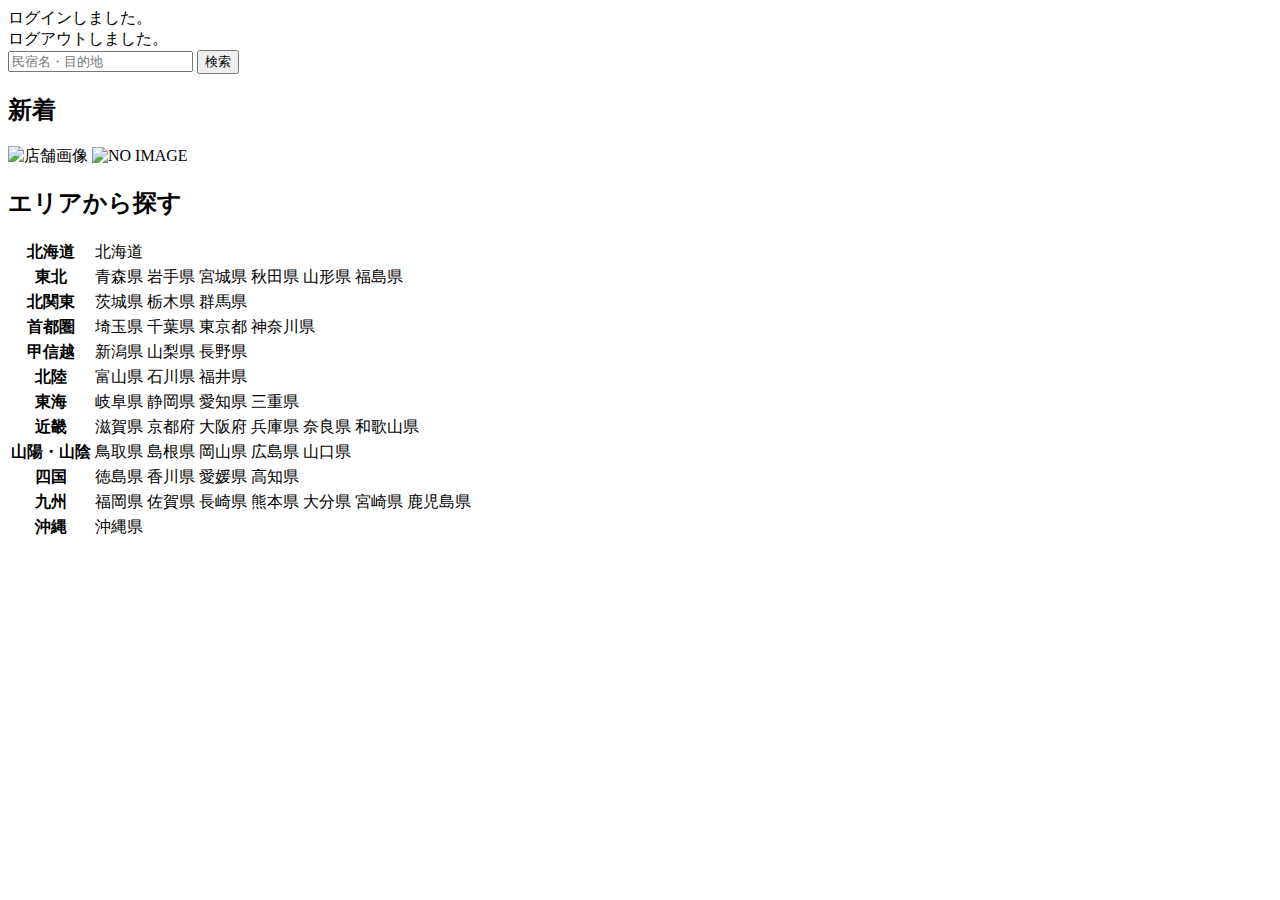
<file: kadai_tutorial_output/templates/index.html>
<!DOCTYPE html>
 <html xmlns:th="https://www.thymeleaf.org" xmlns:sec="http://www.thymeleaf.org/extras/spring-security">
     <head>
         <div th:replace="~{fragment :: meta}"></div>   
              
         <div th:replace="~{fragment :: styles}"></div>
        	
         <title>SAMURAI Travel</title>	
     </head>
     <body>
        <div class="samuraitravel-wrapper">
             <!-- ヘッダー -->
             <div th:replace="~{fragment :: header}"></div>
             
             <main>
                 <div class="container pt-4 pb-5 samuraitravel-container">
                     <div th:if="${param.loggedIn}" class="alert alert-info">
                         ログインしました。
                     </div>  
                     
                     <div th:if="${param.loggedOut}" class="alert alert-info">
                         ログアウトしました。
                     </div>
                     
                      <div th:if="${successMessage}" class="alert alert-info">
                         <span th:text="${successMessage}"></span>
                     </div>
                      <div class="d-flex justify-content-center">                                            
                         <form method="get" th:action="@{/houses}" class="mb-5 samuraitravel-search-form">
                             <div class="input-group">
                                 <input type="text" class="form-control" name="keyword" th:value="${keyword}" placeholder="民宿名・目的地">
                                 <button type="submit" class="btn text-white shadow-sm samuraitravel-btn">検索</button> 
                             </div>               
                         </form>                        
                     </div>                                                                                                  
                                                      
                     <h2 class="text-center mb-3">新着</h2>
                     <div class="row row-cols-lg-5 row-cols-2 g-3 mb-5">                                        
                         <div class="col" th:each="newHouse : ${newHouses}">
                             <a th:href="@{/houses/__${newHouse.getId()}__}" class="link-dark samuraitravel-card-link">
                                 <div class="card h-100">                                                                        
                                     <img th:if="${newHouse.getImageName()}" th:src="@{/storage/__${newHouse.getImageName()}__}" class="card-img-top samuraitravel-vertical-card-image" alt="店舗画像">                                     
                                     <img th:unless="${newHouse.getImageName()}" th:src="@{/images/noImage.png}" class="card-img-top samuraitravel-vertical-card-image" alt="NO IMAGE">                                                                                                                        
                                     <div class="card-body">                                    
                                         <h3 class="card-title" th:text="${newHouse.getName()}"></h3>
                                         <p class="card-text mb-1">
                                             <small class="text-muted" th:text="${newHouse.getAddress()}"></small>                                            
                                         </p>
                                         <p class="card-text">
                                             <span th:text="${#numbers.formatInteger(newHouse.getPrice(), 1, 'COMMA') + '円 / 泊'}"></span>                                            
                                         </p>                                    
                                     </div>
                                 </div>    
                             </a>            
                         </div>                                               
                     </div>
                     
                     <div class="row justify-content-center">
                         <div class="col-xl-5 col-lg-6 col-md-8">                    
                     
                             <h2 class="text-center mb-3">エリアから探す</h2>                                        
                              
                             <table class="table">
                                 <tbody>                                                     
                                     <tr>
                                         <th>北海道</th>
                                         <td>
                                             <a th:href="@{/houses?area=北海道}">北海道</a>
                                         </td>                                     
                                     </tr>  
                                     <tr>
                                         <th>東北</th>
                                         <td>
                                             <a th:href="@{/houses?area=青森県}" class="me-2">青森県</a>
                                             <a th:href="@{/houses?area=岩手県}" class="me-2">岩手県</a>
                                             <a th:href="@{/houses?area=宮城県}" class="me-2">宮城県</a>
                                             <a th:href="@{/houses?area=秋田県}" class="me-2">秋田県</a>
                                             <a th:href="@{/houses?area=山形県}" class="me-2">山形県</a>
                                             <a th:href="@{/houses?area=福島県}">福島県</a>
                                         </td>                                     
                                     </tr>  
                                     <tr>
                                         <th>北関東</th>
                                         <td>
                                             <a th:href="@{/houses?area=茨城県}" class="me-2">茨城県</a>
                                             <a th:href="@{/houses?area=栃木県}" class="me-2">栃木県</a>
                                             <a th:href="@{/houses?area=群馬県}">群馬県</a>                                    
                                         </td>                                     
                                     </tr>  
                                     <tr>
                                         <th>首都圏</th>
                                         <td>
                                             <a th:href="@{/houses?area=埼玉県}" class="me-2">埼玉県</a>
                                             <a th:href="@{/houses?area=千葉県}" class="me-2">千葉県</a>
                                             <a th:href="@{/houses?area=東京都}" class="me-2">東京都</a>
                                             <a th:href="@{/houses?area=神奈川県}">神奈川県</a>
                                         </td>                                     
                                     </tr>  
                                     <tr>
                                         <th>甲信越</th>
                                         <td>
                                             <a th:href="@{/houses?area=新潟県}" class="me-2">新潟県</a>
                                             <a th:href="@{/houses?area=山梨県}" class="me-2">山梨県</a>
                                             <a th:href="@{/houses?area=長野県}">長野県</a>
                                         </td>                                     
                                     </tr>  
                                     <tr>
                                         <th>北陸</th>
                                         <td>
                                             <a th:href="@{/houses?area=富山県}" class="me-2">富山県</a>
                                             <a th:href="@{/houses?area=石川県}" class="me-2">石川県</a>
                                             <a th:href="@{/houses?area=福井県}">福井県</a>
                                         </td>                                     
                                     </tr>  
                                     <tr>
                                         <th>東海</th>
                                         <td>
                                             <a th:href="@{/houses?area=岐阜県}" class="me-2">岐阜県</a>
                                             <a th:href="@{/houses?area=静岡県}" class="me-2">静岡県</a>
                                             <a th:href="@{/houses?area=愛知県}" class="me-2">愛知県</a>
                                             <a th:href="@{/houses?area=三重県}">三重県</a>
                                         </td>                                     
                                     </tr>  
                                     <tr>
                                         <th>近畿</th>
                                         <td>
                                             <a th:href="@{/houses?area=滋賀県}" class="me-2">滋賀県</a>
                                             <a th:href="@{/houses?area=京都府}" class="me-2">京都府</a>
                                             <a th:href="@{/houses?area=大阪府}" class="me-2">大阪府</a>
                                             <a th:href="@{/houses?area=兵庫県}" class="me-2">兵庫県</a>
                                             <a th:href="@{/houses?area=奈良県}" class="me-2">奈良県</a>
                                             <a th:href="@{/houses?area=和歌山県}">和歌山県</a>
                                         </td>                                     
                                     </tr>  
                                     <tr>
                                         <th>山陽・山陰</th>
                                         <td>
                                             <a th:href="@{/houses?area=鳥取県}" class="me-2">鳥取県</a>
                                             <a th:href="@{/houses?area=島根県}" class="me-2">島根県</a>
                                             <a th:href="@{/houses?area=岡山県}" class="me-2">岡山県</a>
                                             <a th:href="@{/houses?area=広島県}" class="me-2">広島県</a>
                                             <a th:href="@{/houses?area=山口県}">山口県</a>
                                         </td>                                     
                                     </tr>  
                                     <tr>
                                         <th>四国</th>
                                         <td>
                                             <a th:href="@{/houses?area=徳島県}" class="me-2">徳島県</a>
                                             <a th:href="@{/houses?area=香川県}" class="me-2">香川県</a>
                                             <a th:href="@{/houses?area=愛媛県}" class="me-2">愛媛県</a>
                                             <a th:href="@{/houses?area=高知県}">高知県</a>
                                         </td>                                     
                                     </tr>            
                                     <tr>
                                         <th>九州</th>
                                         <td>
                                             <a th:href="@{/houses?area=福岡県}" class="me-2">福岡県</a>
                                             <a th:href="@{/houses?area=佐賀県}" class="me-2">佐賀県</a>
                                             <a th:href="@{/houses?area=長崎県}" class="me-2">長崎県</a>
                                             <a th:href="@{/houses?area=熊本県}" class="me-2">熊本県</a>
                                             <a th:href="@{/houses?area=大分県}" class="me-2">大分県</a>
                                             <a th:href="@{/houses?area=宮崎県}" class="me-2">宮崎県</a>
                                             <a th:href="@{/houses?area=鹿児島県}">鹿児島県</a>
                                         </td>                                     
                                     </tr>  
                                     <tr>
                                         <th>沖縄</th>
                                         <td>
                                             <a th:href="@{/houses?area=沖縄県}">沖縄県</a>
                                         </td>                                     
                                     </tr>                                                                                                                                                                                                                                                                                                                                                                           
                                 </tbody>
                             </table>  
                         </div>
                     </div>                         
                 </div>
             </main>
             
             <!-- フッター -->
             <div th:replace="~{fragment :: footer}"></div>
         </div>    
         
         <div th:replace="~{fragment :: scripts}"></div>  
     </body>
 </html>
</file>
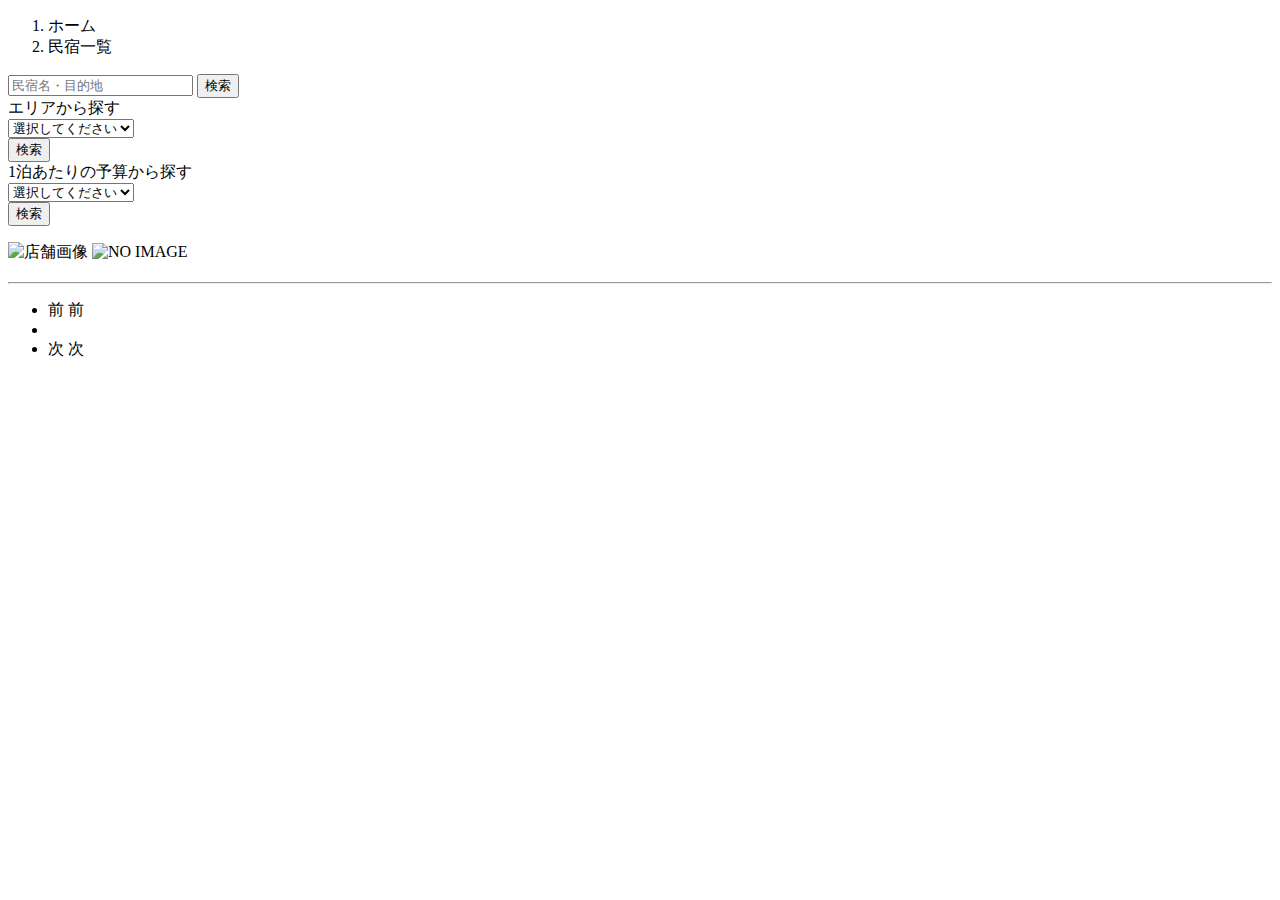
<file: kadai_tutorial_output/templates/houses/index.html>
<!DOCTYPE html>
 <html xmlns:th="https://www.thymeleaf.org" xmlns:sec="http://www.thymeleaf.org/extras/spring-security">    
     <head>
         <div th:replace="~{fragment :: meta}"></div>   
              
         <div th:replace="~{fragment :: styles}"></div>
           
         <title>民宿一覧</title>   
     </head>
     <body>
         <div class="samuraitravel-wrapper">
             <!-- ヘッダー -->
             <div th:replace="~{fragment :: header}"></div>
             
             <main>
                 <div class="container samuraitravel-container pb-5">
                     <div class="row justify-content-center">
                         <nav class="my-3" style="--bs-breadcrumb-divider: '>';" aria-label="breadcrumb">
                             <ol class="breadcrumb mb-0">                        
                                 <li class="breadcrumb-item"><a th:href="@{/}">ホーム</a></li>
                                 <li class="breadcrumb-item active" aria-current="page">民宿一覧</li>
                             </ol>
                         </nav>         
             
                         <div class="col-xl-3 col-lg-4 col-md-12">               
                             <form method="get" th:action="@{/houses}" class="w-100 mb-3">
                                 <div class="input-group">
                                     <input type="text" class="form-control" name="keyword" th:value="${keyword}" placeholder="民宿名・目的地">
                                     <button type="submit" class="btn text-white shadow-sm samuraitravel-btn">検索</button> 
                                 </div>               
                             </form>
             
                             <div class="card mb-3">
                                 <div class="card-header">
                                     エリアから探す
                                 </div>
                                 <div class="card-body">
                                     <form method="get" th:action="@{/houses}" class="w-100">
                                         <div class="form-group mb-3">
                                             <select class="form-control form-select" name="area">  
                                                 <option value="" hidden>選択してください</option>   
                                                 <optgroup label="北海道">                                      
                                                     <option value="北海道" th:selected="${area == '北海道'}">北海道</option>
                                                 </optgroup>                
                                                 <optgroup label="東北">                                  
                                                     <option value="青森県" th:selected="${area == '青森県'}">青森県</option>                                                
                                                     <option value="岩手県" th:selected="${area == '岩手県'}">岩手県</option>
                                                     <option value="宮城県" th:selected="${area == '宮城県'}">宮城県</option>
                                                     <option value="秋田県" th:selected="${area == '秋田県'}">秋田県</option>
                                                     <option value="山形県" th:selected="${area == '山形県'}">山形県</option>
                                                     <option value="福島県" th:selected="${area == '福島県'}">福島県</option>
                                                 </optgroup>
                                                 <optgroup label="北関東">  
                                                     <option value="茨城県" th:selected="${area == '茨城県'}">茨城県</option>
                                                     <option value="栃木県" th:selected="${area == '栃木県'}">栃木県</option>
                                                     <option value="群馬県" th:selected="${area == '群馬県'}">群馬県</option>
                                                 </optgroup>
                                                 <optgroup label="首都圏"> 
                                                     <option value="埼玉県" th:selected="${area == '埼玉県'}">埼玉県</option>
                                                     <option value="千葉県" th:selected="${area == '千葉県'}">千葉県</option>
                                                     <option value="東京都" th:selected="${area == '東京都'}">東京都</option>
                                                     <option value="神奈川県" th:selected="${area == '神奈川県'}">神奈川県</option>
                                                 </optgroup>
                                                 <optgroup label="甲信越"> 
                                                     <option value="新潟県" th:selected="${area == '新潟県'}">新潟県</option>
                                                     <option value="山梨県" th:selected="${area == '山梨県'}">山梨県</option>
                                                     <option value="長野県" th:selected="${area == '長野県'}">長野県</option>
                                                 </optgroup>
                                                 <optgroup label="北陸"> 
                                                     <option value="富山県" th:selected="${area == '富山県'}">富山県</option>
                                                     <option value="石川県" th:selected="${area == '石川県'}">石川県</option>
                                                     <option value="福井県" th:selected="${area == '福井県'}">福井県</option>
                                                 </optgroup>
                                                 <optgroup label="東海">
                                                     <option value="岐阜県" th:selected="${area == '岐阜県'}">岐阜県</option>
                                                     <option value="静岡県" th:selected="${area == '静岡県'}">静岡県</option>
                                                     <option value="愛知県" th:selected="${area == '愛知県'}">愛知県</option>
                                                     <option value="三重県" th:selected="${area == '三重県'}">三重県</option>
                                                 </optgroup>
                                                 <optgroup label="近畿">
                                                     <option value="滋賀県" th:selected="${area == '滋賀県'}">滋賀県</option>
                                                     <option value="京都府" th:selected="${area == '京都府'}">京都府</option>
                                                     <option value="大阪府" th:selected="${area == '大阪府'}">大阪府</option>
                                                     <option value="兵庫県" th:selected="${area == '兵庫県'}">兵庫県</option>
                                                     <option value="奈良県" th:selected="${area == '奈良県'}">奈良県</option>
                                                     <option value="和歌山県" th:selected="${area == '和歌山県'}">和歌山県</option>
                                                 </optgroup>
                                                 <optgroup label="山陽・山陰">
                                                     <option value="鳥取県" th:selected="${area == '鳥取県'}">鳥取県</option>
                                                     <option value="島根県" th:selected="${area == '島根県'}">島根県</option>
                                                     <option value="岡山県" th:selected="${area == '岡山県'}">岡山県</option>
                                                     <option value="広島県" th:selected="${area == '広島県'}">広島県</option>
                                                     <option value="山口県" th:selected="${area == '山口県'}">山口県</option>
                                                 </optgroup>
                                                 <optgroup label="四国">
                                                     <option value="徳島県" th:selected="${area == '徳島県'}">徳島県</option>
                                                     <option value="香川県" th:selected="${area == '香川県'}">香川県</option>
                                                     <option value="愛媛県" th:selected="${area == '愛媛県'}">愛媛県</option>
                                                     <option value="高知県" th:selected="${area == '高知県'}">高知県</option>
                                                 </optgroup>
                                                 <optgroup label="九州">
                                                     <option value="福岡県" th:selected="${area == '福岡県'}">福岡県</option>
                                                     <option value="佐賀県" th:selected="${area == '佐賀県'}">佐賀県</option>
                                                     <option value="長崎県" th:selected="${area == '長崎県'}">長崎県</option>
                                                     <option value="熊本県" th:selected="${area == '熊本県'}">熊本県</option>
                                                     <option value="大分県" th:selected="${area == '大分県'}">大分県</option>
                                                     <option value="宮崎県" th:selected="${area == '宮崎県'}">宮崎県</option>
                                                     <option value="鹿児島県" th:selected="${area == '鹿児島県'}">鹿児島県</option>
                                                 </optgroup>
                                                 <optgroup label="沖縄">
                                                     <option value="沖縄県" th:selected="${area == '沖縄県'}">沖縄県</option>
                                                 </optgroup>                                                                                                  
                                             </select> 
                                         </div>
                                         <div class="form-group">
                                             <button type="submit" class="btn text-white shadow-sm w-100 samuraitravel-btn">検索</button>
                                         </div>                                           
                                     </form>
                                 </div>
                             </div>                
             
                             <div class="card mb-3">
                                 <div class="card-header">
                                     1泊あたりの予算から探す
                                 </div>
                                 <div class="card-body">
                                     <form method="get" th:action="@{/houses}" class="w-100">
                                         <div class="form-group mb-3">    
                                             <select class="form-control form-select" name="price">
                                                 <option value="" hidden>選択してください</option> 
                                                 <option value="6000" th:selected="${price == 6000}">6,000円以内</option>
                                                 <option value="7000" th:selected="${price == 7000}">7,000円以内</option>
                                                 <option value="8000" th:selected="${price == 8000}">8,000円以内</option>
                                                 <option value="9000" th:selected="${price == 9000}">9,000円以内</option>
                                                 <option value="10000" th:selected="${price == 10000}">10,000円以内</option>
                                             </select>                                                                                
                                         </div>
                                         <div class="form-group">
                                             <button type="submit" class="btn text-white shadow-sm w-100 samuraitravel-btn">検索</button>
                                         </div>                                           
                                     </form>
                                 </div>
                             </div>                               
                         </div>
             
                         <div class="col">                                                                          
                             <div class="d-flex justify-content-between flex-wrap">                                
                                 <p th:if="${housePage.getTotalPages() > 1}" class="fs-5 mb-3" th:text="${'検索結果：' + housePage.getTotalElements() + '件' + '（' + (housePage.getNumber() + 1) + ' / ' + housePage.getTotalPages() + ' ページ）'}"></p> 
                                 <p th:unless="${housePage.getTotalPages() > 1}" class="fs-5 mb-3" th:text="${'検索結果：' + housePage.getTotalElements() + '件'}"></p>                                 
                             </div>   
                                                                         
                             <div class="mb-3" th:each="house : ${housePage}">
                                 <a th:href="@{/houses/__${house.getId()}__}" class="link-dark samuraitravel-card-link">
                                     <div class="card h-100">   
                                         <div class="row g-0">
                                             <div class="col-md-4">                                                                                
                                                 <img th:if="${house.getImageName()}" th:src="@{/storage/__${house.getImageName()}__}" class="card-img-top samuraitravel-horizontal-card-image" alt="店舗画像">                                                     
                                                 <img th:unless="${house.getImageName()}" th:src="@{/images/noImage.png}" class="card-img-top samuraitravel-horizontal-card-image" alt="NO IMAGE">                                                    
                                             </div> 
                                             <div class="col-md-8">                                                                                                                        
                                                 <div class="card-body">                                    
                                                     <h3 class="card-title mb-3" th:text="${house.getName()}"></h3>                                            
  
                                                     <hr class="mb-3">
                                                     
                                                     <p class="card-text mb-2">
                                                         <span th:text="${house.getDescription()}"></span>
                                                     </p>                                                    
                                                     
                                                     <p class="card-text mb-2">
                                                         <small class="text-muted" th:text="${'〒' + house.getPostalCode()}"></small>
                                                         <small class="text-muted" th:text="${house.getAddress()}"></small>                                                      
                                                     </p>   
                                                                                                                                                                                                                                    
                                                     <p class="card-text">
                                                         <span th:text="${#numbers.formatInteger(house.getPrice(), 1, 'COMMA') + '円 / 泊'}"></span>
                                                     </p>                                    
                                                 </div>
                                             </div>
                                         </div>
                                     </div>    
                                 </a>            
                             </div>                                                                                       
             
                             <!-- ページネーション -->
                             <div th:if="${housePage.getTotalPages() > 1}" class="d-flex justify-content-center">
                                 <nav aria-label="民宿一覧ページ">
                                     <ul class="pagination">
                                         <li class="page-item">
                                             <span th:if="${housePage.isFirst()}" class="page-link disabled">前</span>
                                             <a th:unless="${housePage.isFirst()}" th:href="@{/houses(page = ${housePage.getNumber() - 1}, keyword = ${keyword}, area = ${area}, price = ${price})}" class="page-link samuraitravel-page-link">前</a>
                                         </li>
                                         <li th:each="i : ${#numbers.sequence(0, housePage.getTotalPages() - 1)}" class="page-item">
                                             <span th:if="${i == housePage.getNumber()}" class="page-link active samuraitravel-active" th:text="${i + 1}"></span>
                                             <a th:unless="${i == housePage.getNumber()}" th:href="@{/houses(page = ${i}, keyword = ${keyword}, area = ${area}, price = ${price})}" class="page-link samuraitravel-page-link" th:text="${i + 1}"></a>
                                         </li>
                                         <li class="page-item">                        
                                             <span th:if="${housePage.isLast()}" class="page-link disabled">次</span>
                                             <a th:unless="${housePage.isLast()}" th:href="@{/houses(page = ${housePage.getNumber() + 1}, keyword = ${keyword}, area = ${area}, price = ${price})}" class="page-link samuraitravel-page-link">次</a>
                                         </li>
                                     </ul>
                                 </nav> 
                             </div>                                      
                         </div>
                     </div>
                 </div>  
             </main>
             
             <!-- フッター -->
             <div th:replace="~{fragment :: footer}"></div>
         </div>    
         
         <div th:replace="~{fragment :: scripts}"></div>  
   </body>
 </html>
</file>
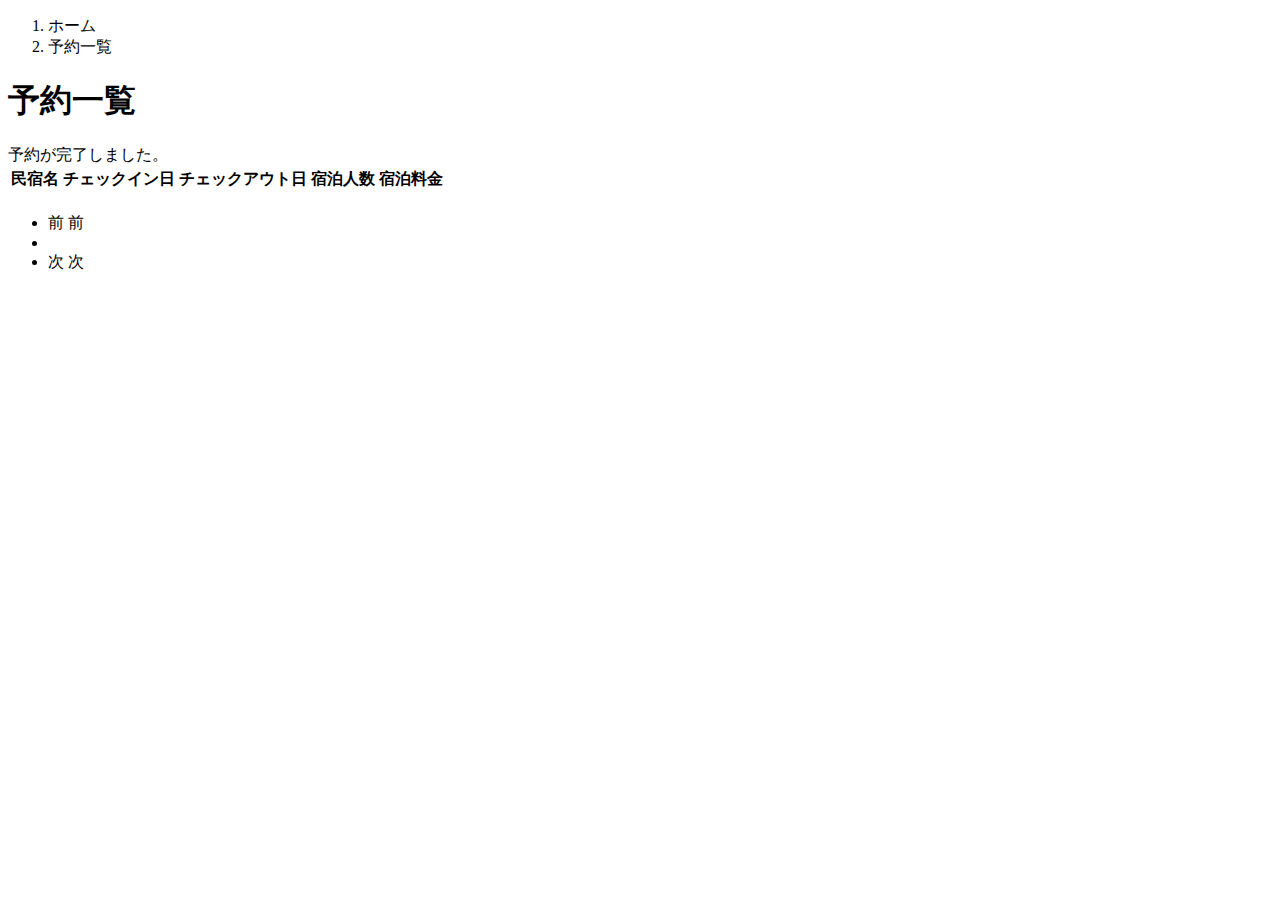
<file: kadai_tutorial_output/templates/reservations/index.html>
<!DOCTYPE html>
 <html xmlns:th="https://www.thymeleaf.org" xmlns:sec="http://www.thymeleaf.org/extras/spring-security">    
     <head>
         <div th:replace="~{fragment :: meta}"></div>   
              
         <div th:replace="~{fragment :: styles}"></div>
           
         <title>予約一覧</title>   
     </head>
     <body>
         <div class="samuraitravel-wrapper">
             <!-- ヘッダー -->
             <div th:replace="~{fragment :: header}"></div>
             
             <main>
                 <div class="container samuraitravel-container pb-5">
                     <div class="row justify-content-center">
                         <div class="col-xxl-9 col-xl-10 col-lg-11">
                             <nav class="my-3" style="--bs-breadcrumb-divider: '>';" aria-label="breadcrumb">
                                 <ol class="breadcrumb mb-0"> 
                                     <li class="breadcrumb-item"><a th:href="@{/}">ホーム</a></li>                       
                                     <li class="breadcrumb-item active" aria-current="page">予約一覧</li>
                                 </ol>
                             </nav> 
                             
                             <h1 class="mb-3 text-center">予約一覧</h1>  
             
                              <div th:if="${param.reserved}" class="alert alert-info">
                                 予約が完了しました。
                             </div>   
                             
                             <table class="table">
                                 <thead>
                                     <tr>                            
                                         <th scope="col">民宿名</th>
                                         <th scope="col">チェックイン日</th>
                                         <th scope="col">チェックアウト日</th>
                                         <th scope="col">宿泊人数</th>
                                         <th scope="col">宿泊料金</th>                                        
                                     </tr>
                                 </thead>   
                                 <tbody>                                                    
                                     <tr th:each="reservation : ${reservationPage}">
                                         <td>
                                             <a th:href="@{/houses/__${reservation.getHouse().getId()}__}" th:text="${reservation.getHouse().getName()}"></a>
                                         </td>
                                         <td th:text="${reservation.getCheckinDate()}"></td>
                                         <td th:text="${reservation.getCheckoutDate()}"></td>
                                         <td th:text="${reservation.getNumberOfPeople + '名'}"></td>
                                         <td th:text="${#numbers.formatInteger(reservation.getAmount(), 1, 'COMMA') + '円'}"></td>
                                     </tr>                                    
                                 </tbody>
                             </table>    
                             
                            <!-- ページネーション -->
                             <div th:if="${reservationPage.getTotalPages() > 1}" class="d-flex justify-content-center">
                                 <nav aria-label="予約一覧ページ">
                                     <ul class="pagination">
                                         <li class="page-item">
                                             <span th:if="${reservationPage.isFirst()}" class="page-link disabled">前</span>
                                             <a th:unless="${reservationPage.isFirst()}" th:href="@{/reservations(page = ${reservationPage.getNumber() - 1})}" class="page-link samuraitravel-page-link">前</a>
                                         </li>
                                         <li th:each="i : ${#numbers.sequence(0, reservationPage.getTotalPages() - 1)}" class="page-item">
                                             <span th:if="${i == reservationPage.getNumber()}" class="page-link active samuraitravel-active" th:text="${i + 1}"></span>
                                             <a th:unless="${i == reservationPage.getNumber()}" th:href="@{/reservations(page = ${i})}" class="page-link samuraitravel-page-link" th:text="${i + 1}"></a>
                                         </li>
                                         <li class="page-item">                        
                                             <span th:if="${reservationPage.isLast()}" class="page-link disabled">次</span>
                                             <a th:unless="${reservationPage.isLast()}" th:href="@{/reservations(page = ${reservationPage.getNumber() + 1})}" class="page-link samuraitravel-page-link">次</a>
                                         </li>
                                     </ul>
                                 </nav> 
                             </div>                
                         </div>                          
                     </div>
                 </div>  
             </main>
             
             <!-- フッター -->
             <div th:replace="~{fragment :: footer}"></div>
         </div>    
         
         <div th:replace="~{fragment :: scripts}"></div>  
   </body>
 </html>
</file>
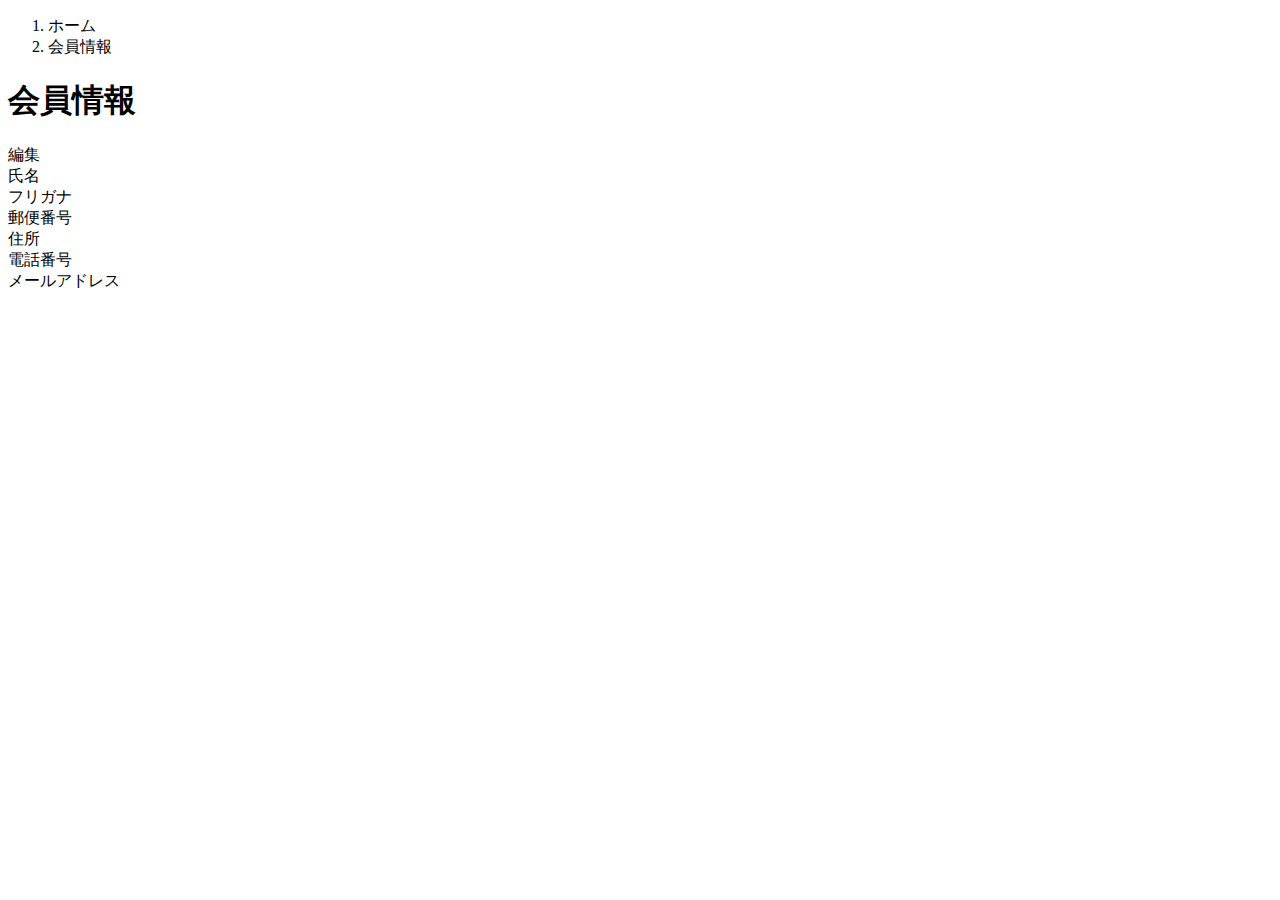
<file: kadai_tutorial_output/templates/user/index.html>
<!DOCTYPE html>
 <html xmlns:th="https://www.thymeleaf.org" xmlns:sec="http://www.thymeleaf.org/extras/spring-security">    
     <head>
         <div th:replace="~{fragment :: meta}"></div>   
              
         <div th:replace="~{fragment :: styles}"></div>
           
         <title>会員情報</title>   
     </head>
     <body>
         <div class="samuraitravel-wrapper">
             <!-- ヘッダー -->
             <div th:replace="~{fragment :: header}"></div>
             
             <main>
                 <div class="container pb-5 samuraitravel-container">
                     <div class="row justify-content-center">
                         <div class="col-xl-5 col-lg-6 col-md-8">
                             <nav class="my-3" style="--bs-breadcrumb-divider: '>';" aria-label="breadcrumb">
                                 <ol class="breadcrumb mb-0"> 
                                     <li class="breadcrumb-item"><a th:href="@{/}">ホーム</a></li>                       
                                     <li class="breadcrumb-item active" aria-current="page">会員情報</li>
                                 </ol>
                             </nav> 
                             
                             <h1 class="mb-3 text-center">会員情報</h1> 
                             
                             <div class="d-flex justify-content-end align-items-end mb-3">                    
                                 <div>
                                     <a th:href="@{/user/edit}">編集</a>                        
                                 </div>
                             </div>                                       
                             
                             <div th:if="${successMessage}" class="alert alert-info">
                                 <span th:text="${successMessage}"></span>
                             </div>                               
                             
                             <div class="container mb-4">
                                 <div class="row pb-2 mb-2 border-bottom">
                                     <div class="col-4">
                                         <span class="fw-bold">氏名</span>
                                     </div>
             
                                     <div class="col">
                                         <span th:text="${user.getName()}"></span>
                                     </div>
                                 </div>                    
             
                                 <div class="row pb-2 mb-2 border-bottom">
                                     <div class="col-4">
                                         <span class="fw-bold">フリガナ</span>
                                     </div>
             
                                     <div class="col">
                                         <span th:text="${user.getFurigana()}"></span>
                                     </div>
                                 </div>            
                                 
                                 <div class="row pb-2 mb-2 border-bottom">
                                     <div class="col-4">
                                         <span class="fw-bold">郵便番号</span>
                                     </div>
             
                                     <div class="col">
                                         <span th:text="${user.getPostalCode()}"></span>
                                     </div>
                                 </div>   
                                 
                                 <div class="row pb-2 mb-2 border-bottom">
                                     <div class="col-4">
                                         <span class="fw-bold">住所</span>
                                     </div>
             
                                     <div class="col">
                                         <span th:text="${user.getAddress()}"></span>
                                     </div>
                                 </div>
             
                                 <div class="row pb-2 mb-2 border-bottom">
                                     <div class="col-4">
                                         <span class="fw-bold">電話番号</span>
                                     </div>
             
                                     <div class="col">
                                         <span th:text="${user.getPhoneNumber()}"></span>
                                     </div>
                                 </div>  
                                 
                                 <div class="row pb-2 mb-2 border-bottom">
                                     <div class="col-4">
                                         <span class="fw-bold">メールアドレス</span>
                                     </div>
             
                                     <div class="col">
                                         <span th:text="${user.getEmail()}"></span>
                                     </div>
                                 </div>                                 
                             </div>                                                                                                                           
                         </div>
                     </div>
                 </div>
             </main>
             
             <!-- フッター -->
             <div th:replace="~{fragment :: footer}"></div>
         </div>    
         
         <div th:replace="~{fragment :: scripts}"></div>  
   </body>
 </html>
</file>
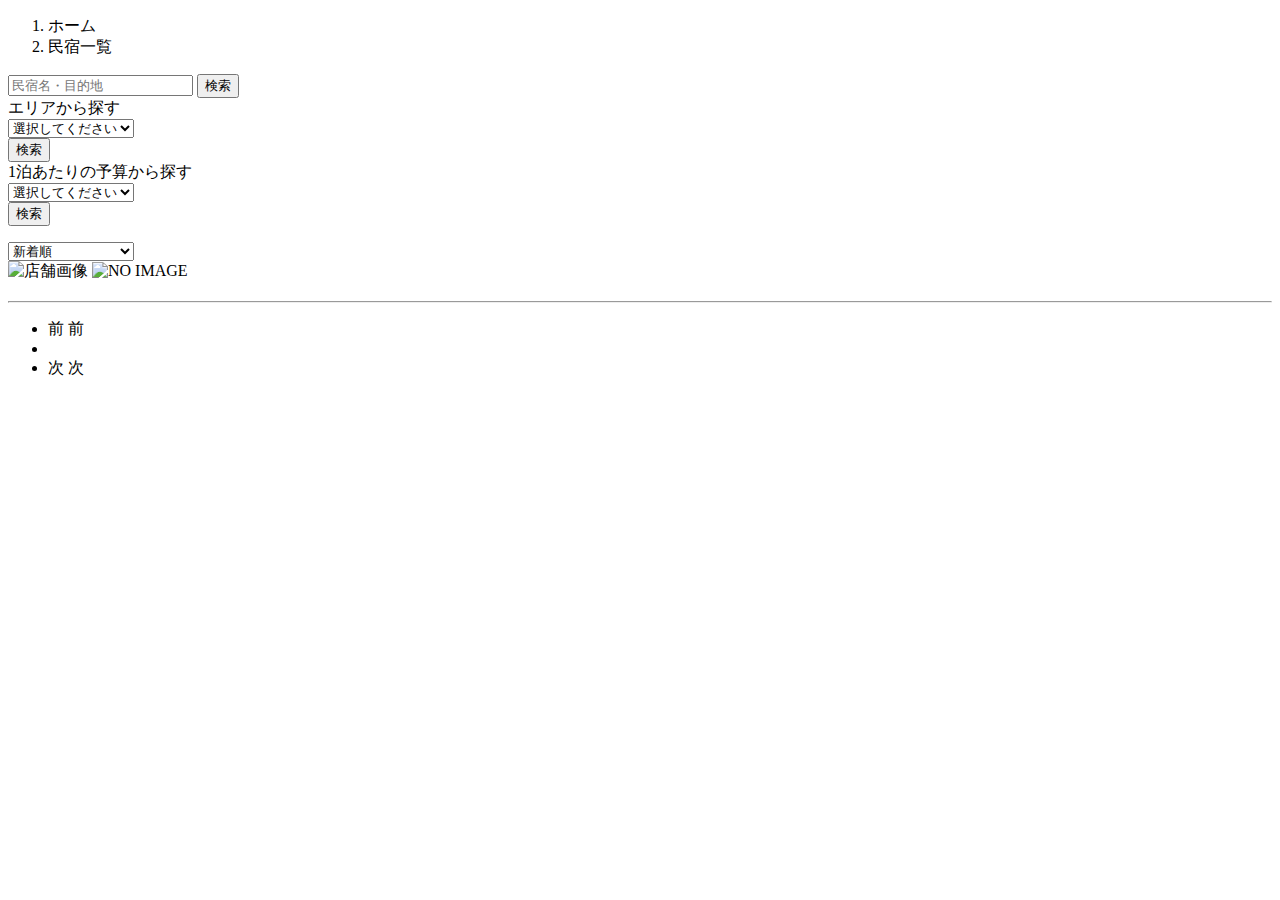
<file: kadai_tutorial_output/templates/admin/houses/index.html>
<!DOCTYPE html>
 <html xmlns:th="https://www.thymeleaf.org" xmlns:sec="http://www.thymeleaf.org/extras/spring-security">    
     <head>
         <div th:replace="~{fragment :: meta}"></div>   
              
         <div th:replace="~{fragment :: styles}"></div>
           
         <title>民宿一覧</title>   
     </head>
     <body>
         <div class="samuraitravel-wrapper">
             <!-- ヘッダー -->
             <div th:replace="~{fragment :: header}"></div>
             
             <main>
                 <div class="container samuraitravel-container pb-5">
                     <div class="row justify-content-center">
                         <nav class="my-3" style="--bs-breadcrumb-divider: '>';" aria-label="breadcrumb">
                             <ol class="breadcrumb mb-0">                        
                                 <li class="breadcrumb-item"><a th:href="@{/}">ホーム</a></li>
                                 <li class="breadcrumb-item active" aria-current="page">民宿一覧</li>
                             </ol>
                         </nav>         
             
                         <div class="col-xl-3 col-lg-4 col-md-12">               
                             <form method="get" th:action="@{/houses}" class="w-100 mb-3">
                                 <div class="input-group">
                                     <input type="text" class="form-control" name="keyword" th:value="${keyword}" placeholder="民宿名・目的地">
                                     <button type="submit" class="btn text-white shadow-sm samuraitravel-btn">検索</button> 
                                 </div>               
                             </form>
             
                             <div class="card mb-3">
                                 <div class="card-header">
                                     エリアから探す
                                 </div>
                                 <div class="card-body">
                                     <form method="get" th:action="@{/houses}" class="w-100">
                                         <div class="form-group mb-3">
                                             <select class="form-control form-select" name="area">  
                                                 <option value="" hidden>選択してください</option>   
                                                 <optgroup label="北海道">                                      
                                                     <option value="北海道" th:selected="${area == '北海道'}">北海道</option>
                                                 </optgroup>                
                                                 <optgroup label="東北">                                  
                                                     <option value="青森県" th:selected="${area == '青森県'}">青森県</option>                                                
                                                     <option value="岩手県" th:selected="${area == '岩手県'}">岩手県</option>
                                                     <option value="宮城県" th:selected="${area == '宮城県'}">宮城県</option>
                                                     <option value="秋田県" th:selected="${area == '秋田県'}">秋田県</option>
                                                     <option value="山形県" th:selected="${area == '山形県'}">山形県</option>
                                                     <option value="福島県" th:selected="${area == '福島県'}">福島県</option>
                                                 </optgroup>
                                                 <optgroup label="北関東">  
                                                     <option value="茨城県" th:selected="${area == '茨城県'}">茨城県</option>
                                                     <option value="栃木県" th:selected="${area == '栃木県'}">栃木県</option>
                                                     <option value="群馬県" th:selected="${area == '群馬県'}">群馬県</option>
                                                 </optgroup>
                                                 <optgroup label="首都圏"> 
                                                     <option value="埼玉県" th:selected="${area == '埼玉県'}">埼玉県</option>
                                                     <option value="千葉県" th:selected="${area == '千葉県'}">千葉県</option>
                                                     <option value="東京都" th:selected="${area == '東京都'}">東京都</option>
                                                     <option value="神奈川県" th:selected="${area == '神奈川県'}">神奈川県</option>
                                                 </optgroup>
                                                 <optgroup label="甲信越"> 
                                                     <option value="新潟県" th:selected="${area == '新潟県'}">新潟県</option>
                                                     <option value="山梨県" th:selected="${area == '山梨県'}">山梨県</option>
                                                     <option value="長野県" th:selected="${area == '長野県'}">長野県</option>
                                                 </optgroup>
                                                 <optgroup label="北陸"> 
                                                     <option value="富山県" th:selected="${area == '富山県'}">富山県</option>
                                                     <option value="石川県" th:selected="${area == '石川県'}">石川県</option>
                                                     <option value="福井県" th:selected="${area == '福井県'}">福井県</option>
                                                 </optgroup>
                                                 <optgroup label="東海">
                                                     <option value="岐阜県" th:selected="${area == '岐阜県'}">岐阜県</option>
                                                     <option value="静岡県" th:selected="${area == '静岡県'}">静岡県</option>
                                                     <option value="愛知県" th:selected="${area == '愛知県'}">愛知県</option>
                                                     <option value="三重県" th:selected="${area == '三重県'}">三重県</option>
                                                 </optgroup>
                                                 <optgroup label="近畿">
                                                     <option value="滋賀県" th:selected="${area == '滋賀県'}">滋賀県</option>
                                                     <option value="京都府" th:selected="${area == '京都府'}">京都府</option>
                                                     <option value="大阪府" th:selected="${area == '大阪府'}">大阪府</option>
                                                     <option value="兵庫県" th:selected="${area == '兵庫県'}">兵庫県</option>
                                                     <option value="奈良県" th:selected="${area == '奈良県'}">奈良県</option>
                                                     <option value="和歌山県" th:selected="${area == '和歌山県'}">和歌山県</option>
                                                 </optgroup>
                                                 <optgroup label="山陽・山陰">
                                                     <option value="鳥取県" th:selected="${area == '鳥取県'}">鳥取県</option>
                                                     <option value="島根県" th:selected="${area == '島根県'}">島根県</option>
                                                     <option value="岡山県" th:selected="${area == '岡山県'}">岡山県</option>
                                                     <option value="広島県" th:selected="${area == '広島県'}">広島県</option>
                                                     <option value="山口県" th:selected="${area == '山口県'}">山口県</option>
                                                 </optgroup>
                                                 <optgroup label="四国">
                                                     <option value="徳島県" th:selected="${area == '徳島県'}">徳島県</option>
                                                     <option value="香川県" th:selected="${area == '香川県'}">香川県</option>
                                                     <option value="愛媛県" th:selected="${area == '愛媛県'}">愛媛県</option>
                                                     <option value="高知県" th:selected="${area == '高知県'}">高知県</option>
                                                 </optgroup>
                                                 <optgroup label="九州">
                                                     <option value="福岡県" th:selected="${area == '福岡県'}">福岡県</option>
                                                     <option value="佐賀県" th:selected="${area == '佐賀県'}">佐賀県</option>
                                                     <option value="長崎県" th:selected="${area == '長崎県'}">長崎県</option>
                                                     <option value="熊本県" th:selected="${area == '熊本県'}">熊本県</option>
                                                     <option value="大分県" th:selected="${area == '大分県'}">大分県</option>
                                                     <option value="宮崎県" th:selected="${area == '宮崎県'}">宮崎県</option>
                                                     <option value="鹿児島県" th:selected="${area == '鹿児島県'}">鹿児島県</option>
                                                 </optgroup>
                                                 <optgroup label="沖縄">
                                                     <option value="沖縄県" th:selected="${area == '沖縄県'}">沖縄県</option>
                                                 </optgroup>                                                                                                  
                                             </select> 
                                         </div>
                                         <div class="form-group">
                                             <button type="submit" class="btn text-white shadow-sm w-100 samuraitravel-btn">検索</button>
                                         </div>                                           
                                     </form>
                                 </div>
                             </div>                
             
                             <div class="card mb-3">
                                 <div class="card-header">
                                     1泊あたりの予算から探す
                                 </div>
                                 <div class="card-body">
                                     <form method="get" th:action="@{/houses}" class="w-100">
                                         <div class="form-group mb-3">    
                                             <select class="form-control form-select" name="price">
                                                 <option value="" hidden>選択してください</option> 
                                                 <option value="6000" th:selected="${price == 6000}">6,000円以内</option>
                                                 <option value="7000" th:selected="${price == 7000}">7,000円以内</option>
                                                 <option value="8000" th:selected="${price == 8000}">8,000円以内</option>
                                                 <option value="9000" th:selected="${price == 9000}">9,000円以内</option>
                                                 <option value="10000" th:selected="${price == 10000}">10,000円以内</option>
                                             </select>                                                                                
                                         </div>
                                         <div class="form-group">
                                             <button type="submit" class="btn text-white shadow-sm w-100 samuraitravel-btn">検索</button>
                                         </div>                                           
                                     </form>
                                 </div>
                             </div>                               
                         </div>
             
                         <div class="col">                                                                          
                             <div class="d-flex justify-content-between flex-wrap">                                
                                 <p th:if="${housePage.getTotalPages() > 1}" class="fs-5 mb-3" th:text="${'検索結果：' + housePage.getTotalElements() + '件' + '（' + (housePage.getNumber() + 1) + ' / ' + housePage.getTotalPages() + ' ページ）'}"></p> 
                                 <p th:unless="${housePage.getTotalPages() > 1}" class="fs-5 mb-3" th:text="${'検索結果：' + housePage.getTotalElements() + '件'}"></p>                                 
                             
                              <form method="get" th:action="@{/houses}" class="mb-3 samuraitravel-sort-box"> 
                                     <input th:if="${keyword}" type="hidden" name="keyword" th:value="${keyword}">
                                     <input th:if="${area}" type="hidden" name="area" th:value="${area}">
                                     <input th:if="${price}" type="hidden" name="price" th:value="${price}">                                      
                                     <select class="form-select form-select-sm" name="order" onChange="this.form.submit();">
                                         <option value="createdAtDesc" th:selected="${order == 'createdAtDesc' || order == null}">新着順</option>                                            
                                         <option value="priceAsc" th:selected="${order == 'priceAsc'}">宿泊料金が安い順</option>
                                     </select>   
                                 </form>
                             
                             </div>   
                                                                         
                             <div class="mb-3" th:each="house : ${housePage}">
                                 <a th:href="@{/houses/__${house.getId()}__}" class="link-dark samuraitravel-card-link">
                                     <div class="card h-100">   
                                         <div class="row g-0">
                                             <div class="col-md-4">                                                                                
                                                 <img th:if="${house.getImageName()}" th:src="@{/storage/__${house.getImageName()}__}" class="card-img-top samuraitravel-horizontal-card-image" alt="店舗画像">                                                     
                                                 <img th:unless="${house.getImageName()}" th:src="@{/images/noImage.png}" class="card-img-top samuraitravel-horizontal-card-image" alt="NO IMAGE">                                                    
                                             </div> 
                                             <div class="col-md-8">                                                                                                                        
                                                 <div class="card-body">                                    
                                                     <h3 class="card-title mb-3" th:text="${house.getName()}"></h3>                                            
  
                                                     <hr class="mb-3">
                                                     
                                                     <p class="card-text mb-2">
                                                         <span th:text="${house.getDescription()}"></span>
                                                     </p>                                                    
                                                     
                                                     <p class="card-text mb-2">
                                                         <small class="text-muted" th:text="${'〒' + house.getPostalCode()}"></small>
                                                         <small class="text-muted" th:text="${house.getAddress()}"></small>                                                      
                                                     </p>   
                                                                                                                                                                                                                                    
                                                     <p class="card-text">
                                                         <span th:text="${#numbers.formatInteger(house.getPrice(), 1, 'COMMA') + '円 / 泊'}"></span>
                                                     </p>                                    
                                                 </div>
                                             </div>
                                         </div>
                                     </div>    
                                 </a>            
                             </div>                                                                                       
             
                             <!-- ページネーション -->
                             <div th:if="${housePage.getTotalPages() > 1}" class="d-flex justify-content-center">
                                 <nav aria-label="民宿一覧ページ">
                                     <ul class="pagination">
                                         <li class="page-item">
                                             <a th:unless="${housePage.isFirst()}" th:href="@{/houses(page = ${housePage.getNumber() - 1}, keyword = ${keyword}, area = ${area}, price = ${price}, order = ${order})}" class="page-link samuraitravel-page-link">前</a>
                                             <a th:unless="${housePage.isFirst()}" th:href="@{/houses(page = ${housePage.getNumber() - 1}, keyword = ${keyword}, area = ${area}, price = ${price})}" class="page-link samuraitravel-page-link">前</a>
                                         </li>
                                         <li th:each="i : ${#numbers.sequence(0, housePage.getTotalPages() - 1)}" class="page-item">
                                             <span th:if="${i == housePage.getNumber()}" class="page-link active samuraitravel-active" th:text="${i + 1}"></span>
                                              <a th:unless="${i == housePage.getNumber()}" th:href="@{/houses(page = ${i}, keyword = ${keyword}, area = ${area}, price = ${price}, order = ${order})}" class="page-link samuraitravel-page-link" th:text="${i + 1}"></a>
                                         </li>
                                         <li class="page-item">                        
                                             <span th:if="${housePage.isLast()}" class="page-link disabled">次</span>
                                              <a th:unless="${housePage.isLast()}" th:href="@{/houses(page = ${housePage.getNumber() + 1}, keyword = ${keyword}, area = ${area}, price = ${price}, order = ${order})}" class="page-link samuraitravel-page-link">次</a>
                                         </li>
                                     </ul>
                                 </nav> 
                             </div>                                      
                         </div>
                     </div>
                 </div>  
             </main>
             
             <!-- フッター -->
             <div th:replace="~{fragment :: footer}"></div>
         </div>    
         
         <div th:replace="~{fragment :: scripts}"></div>  
   </body>
 </html>
</file>
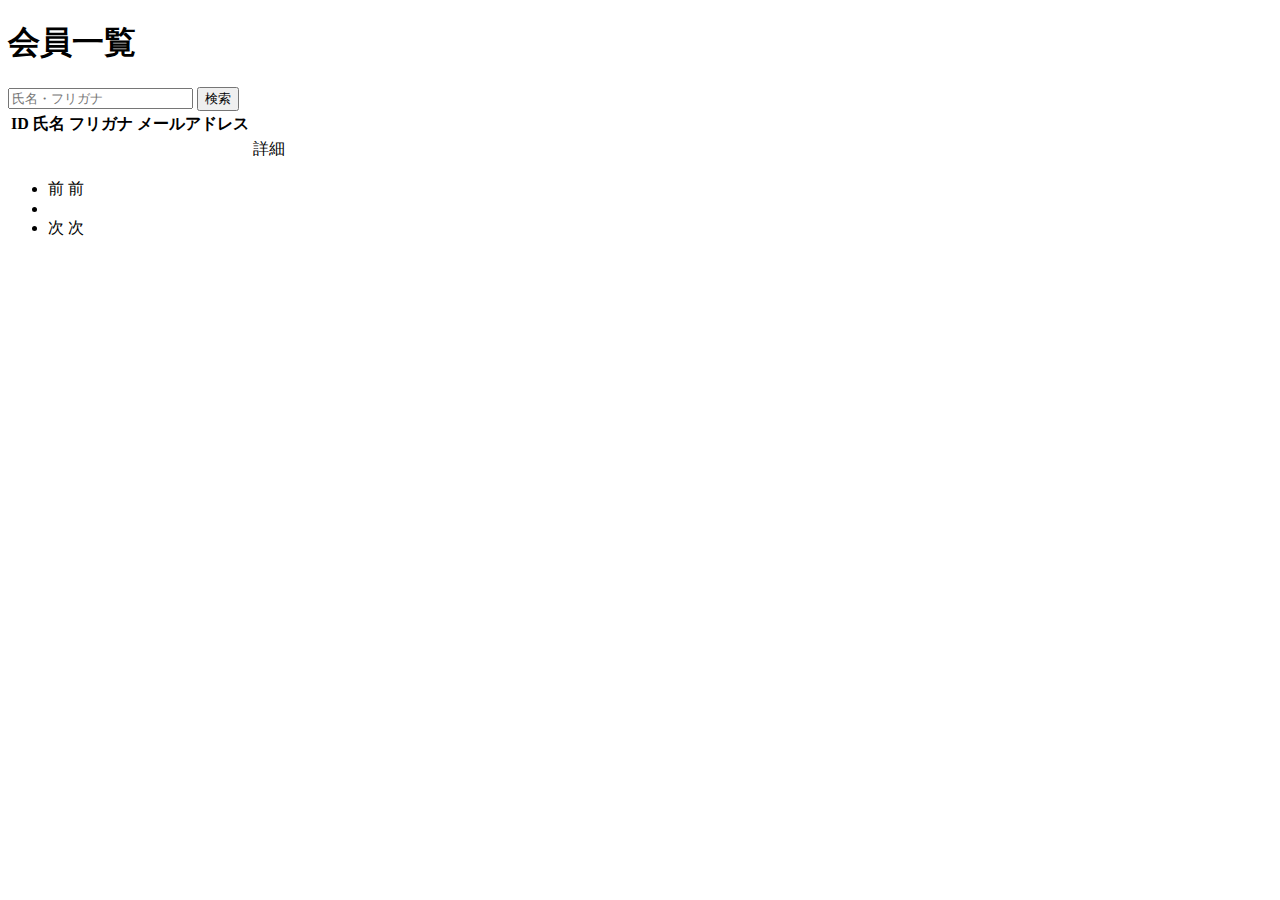
<file: kadai_tutorial_output/templates/admin/users/index.html>
<!DOCTYPE html>
 <html xmlns:th="https://www.thymeleaf.org" xmlns:sec="http://www.thymeleaf.org/extras/spring-security">    
     <head>
         <div th:replace="~{fragment :: meta}"></div>   
              
         <div th:replace="~{fragment :: styles}"></div>
           
         <title>会員一覧</title>   
     </head>
     <body>
         <div class="samuraitravel-wrapper">
             <!-- ヘッダー -->
             <div th:replace="~{fragment :: header}"></div>
             
             <main>
                 <div class="container pt-4 pb-5 samuraitravel-container">
                     <div class="row justify-content-center">
                         <div class="col-xxl-9 col-xl-10 col-lg-11">
                             
                             <h1 class="mb-4 text-center">会員一覧</h1>   
                             
                             <div class="d-flex justify-content-between align-items-end">
                                 <form method="get" th:action="@{/admin/users}" class="mb-3">
                                     <div class="input-group">
                                         <input type="text" class="form-control" name="keyword" th:value="${keyword}" placeholder="氏名・フリガナ">
                                         <button type="submit" class="btn text-white shadow-sm samuraitravel-btn">検索</button> 
                                     </div>               
                                 </form>                                                                                                
                             </div>                                                         
                 
                             <div th:if="${successMessage}" class="alert alert-info">
                                 <span th:text="${successMessage}"></span>
                             </div>   
                             
                             <table class="table">
                                 <thead>
                                     <tr>
                                         <th scope="col">ID</th>
                                         <th scope="col">氏名</th>
                                         <th scope="col">フリガナ</th>
                                         <th scope="col">メールアドレス</th>                                        
                                         <th scope="col"></th>
                                     </tr>
                                 </thead>   
                                 <tbody>                                                     
                                     <tr th:each="user : ${userPage}">
                                         <td th:text="${user.getId()}"></td>
                                         <td th:text="${user.getName()}"></td>
                                         <td th:text="${user.getFurigana()}"></td>
                                         <td th:text="${user.getEmail()}"></td>
                                         <td><a th:href="@{/admin/users/__${user.getId()}__}">詳細</a></td>                                                                                
                                     </tr>                                      
                                 </tbody>
                             </table>  
                             
                             <!-- ページネーション -->
                             <div th:if="${userPage.getTotalPages() > 1}" class="d-flex justify-content-center">
                                 <nav aria-label="会員一覧ページ">
                                     <ul class="pagination">
                                         <li class="page-item">
                                             <span th:if="${userPage.isFirst()}" class="page-link disabled">前</span>
                                             <a th:unless="${userPage.isFirst()}" th:href="@{/admin/users(page = ${userPage.getNumber() - 1}, keyword = ${keyword})}" class="page-link samuraitravel-page-link">前</a>
                                         </li>
                                         <li th:each="i : ${#numbers.sequence(0, userPage.getTotalPages() - 1)}" class="page-item">
                                             <span th:if="${i == userPage.getNumber()}" class="page-link active samuraitravel-active" th:text="${i + 1}"></span>
                                             <a th:unless="${i == userPage.getNumber()}" th:href="@{/admin/users(page = ${i}, keyword = ${keyword})}" class="page-link samuraitravel-page-link" th:text="${i + 1}"></a>
                                         </li>
                                         <li class="page-item">                        
                                             <span th:if="${userPage.isLast()}" class="page-link disabled">次</span>
                                             <a th:unless="${userPage.isLast()}" th:href="@{/admin/users(page = ${userPage.getNumber() + 1}, keyword = ${keyword})}" class="page-link samuraitravel-page-link">次</a>
                                         </li>
                                     </ul>
                                 </nav> 
                             </div>                                      
                         </div>
                     </div>
                 </div>
             </main>
             
             <!-- フッター -->
             <div th:replace="~{fragment :: footer}"></div>
         </div>    
         
         <div th:replace="~{fragment :: scripts}"></div>  
   </body>
 </html>
</file>
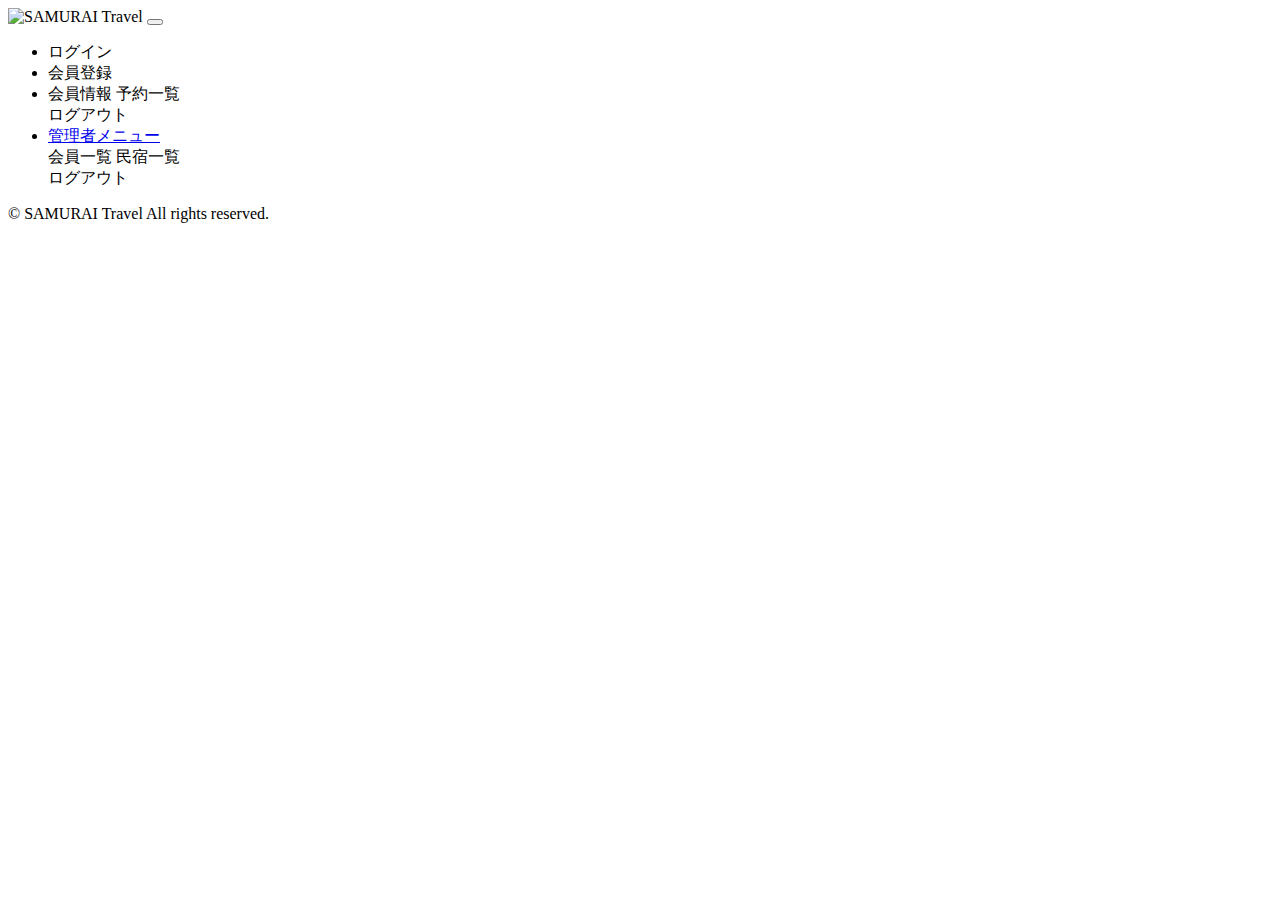
<file: kadai_tutorial_output/templates/fragment.html>
<!DOCTYPE html>
 <html xmlns:th="https://www.thymeleaf.org" xmlns:sec="http://www.thymeleaf.org/extras/spring-security">
     <head>
         <!-- meta要素の部品化 -->
         <div th:fragment="meta" th:remove="tag">
             <meta charset="UTF-8">
             <meta name="viewport" content="width=device-width, initial-scale=1">
         </div>                        
         
         <!-- link要素の部品化 -->
         <div th:fragment="styles" th:remove="tag">
             <!-- Bootstrap -->
             <link href="https://cdn.jsdelivr.net/npm/bootstrap@5.2.3/dist/css/bootstrap.min.css" rel="stylesheet" integrity="sha384-rbsA2VBKQhggwzxH7pPCaAqO46MgnOM80zW1RWuH61DGLwZJEdK2Kadq2F9CUG65" crossorigin="anonymous">
             
             <!-- Google Fonts -->
             <link rel="preconnect" href="https://fonts.googleapis.com">
             <link rel="preconnect" href="https://fonts.gstatic.com" crossorigin>
             <link href="https://fonts.googleapis.com/css2?family=Noto+Sans+JP:wght@400;500&display=swap" rel="stylesheet">
             
             <link th:href="@{/css/style.css}" rel="stylesheet" >
         </div>   
         
         <title>部品化用のHTMLファイル</title>     
     </head>
     <body>
         <!-- ヘッダーの部品化 -->
         <div th:fragment="header" th:remove="tag">
             <nav class="navbar navbar-expand-md navbar-light bg-white shadow-sm samuraitravel-navbar">
                 <div class="container samuraitravel-container">
                     <a class="navbar-brand" th:href="@{/}">                        
                         <img class="samuraitravel-logo me-1" th:src="@{/images/logo.png}" alt="SAMURAI Travel">                        
                     </a> 
                     
                     <button class="navbar-toggler" type="button" data-bs-toggle="collapse" data-bs-target="#navbarSupportedContent" aria-controls="navbarSupportedContent" aria-expanded="false" aria-label="Toggle navigation">
                         <span class="navbar-toggler-icon"></span>
                     </button>
                     
                     <div class="collapse navbar-collapse" id="navbarSupportedContent">                                    
                         <ul class="navbar-nav ms-auto">    
                             <!-- 未ログインであれば表示する -->
                             <li class="nav-item" sec:authorize="isAnonymous()">
                                 <a class="nav-link" th:href="@{/login}">ログイン</a>
                             </li>                                                      
                     		<li class="nav-item" sec:authorize="isAnonymous()">
                                 <a class="nav-link" th:href="@{/signup}">会員登録</a>
                             </li>      
                             <!-- ログイン済みであれば表示する --> 
                             <li class="nav-item dropdown" sec:authorize="hasRole('ROLE_GENERAL')">
                                 <a id="navbarDropdownGeneral" class="nav-link dropdown-toggle" href="#" role="button" data-bs-toggle="dropdown" aria-haspopup="true" aria-expanded="false" v-pre>
                                     <span sec:authentication="principal.user.name"></span>
                                 </a>
         
                                 <div class="dropdown-menu dropdown-menu-end" aria-labelledby="navbarDropdownGeneral">
									 
									   <a class="dropdown-item samuraitravel-dropdown-item" th:href="@{/user}">会員情報</a>  
                                     <a class="dropdown-item samuraitravel-dropdown-item" th:href="@{/reservations}">予約一覧</a>  
                                     <div class="dropdown-divider"></div>
                                                                          
									                                                                   
                                     <a class="dropdown-item samuraitravel-dropdown-item" th:href="@{/logout}" onclick="event.preventDefault(); document.getElementById('logout-form').submit();">
                                         ログアウト
                                     </a>
                                     <form class="d-none" id="logout-form" th:action="@{/logout}" method="post"></form>                                     
                                 </div>
                             </li>                       
                                 
                             <!-- 管理者であれば表示する -->    
                             <li class="nav-item dropdown" sec:authorize="hasRole('ROLE_ADMIN')">
                                 <a id="navbarDropdownAdmin" class="nav-link dropdown-toggle" href="#" role="button" data-bs-toggle="dropdown" aria-haspopup="true" aria-expanded="false" v-pre>
                                     管理者メニュー
                                 </a>
         
                                 <div class="dropdown-menu dropdown-menu-end" aria-labelledby="navbarDropdownAdmin"> 
									 <a class="dropdown-item samuraitravel-dropdown-item" th:href="@{/admin/users}">会員一覧</a>                                                                                            
                                     <a class="dropdown-item samuraitravel-dropdown-item" th:href="@{/admin/houses}">民宿一覧</a>                                                                                                     
                                                               
                                     <div class="dropdown-divider"></div>
                                     
                                     <a class="dropdown-item samuraitravel-dropdown-item" th:href="@{/logout}" onclick="event.preventDefault(); document.getElementById('logout-form').submit();">
                                         ログアウト
                                     </a>
                                     <form class="d-none" id="logout-form" th:action="@{/logout}" method="post"></form> 
                                 </div>
                             </li>                           
                         </ul>       
                    </div>                                                                                    
                </div>
            </nav>
        </div>
         
         
         <!-- フッターの部品化 -->
         <div th:fragment="footer" th:remove="tag">
             <footer>
                 <div class="d-flex justify-content-center align-items-center h-100">
                     <p class="text-center text-muted small mb-0">&copy; SAMURAI Travel All rights reserved.</p>      
                 </div>                 
             </footer>
         </div>
     
         <!-- script要素の部品化 -->
         <div th:fragment="scripts" th:remove="tag">
             <!-- Bootstrap -->
             <script src="https://cdn.jsdelivr.net/npm/bootstrap@5.2.3/dist/js/bootstrap.bundle.min.js" integrity="sha384-kenU1KFdBIe4zVF0s0G1M5b4hcpxyD9F7jL+jjXkk+Q2h455rYXK/7HAuoJl+0I4" crossorigin="anonymous"></script>
         </div>
     </body>
 </html>
</file>
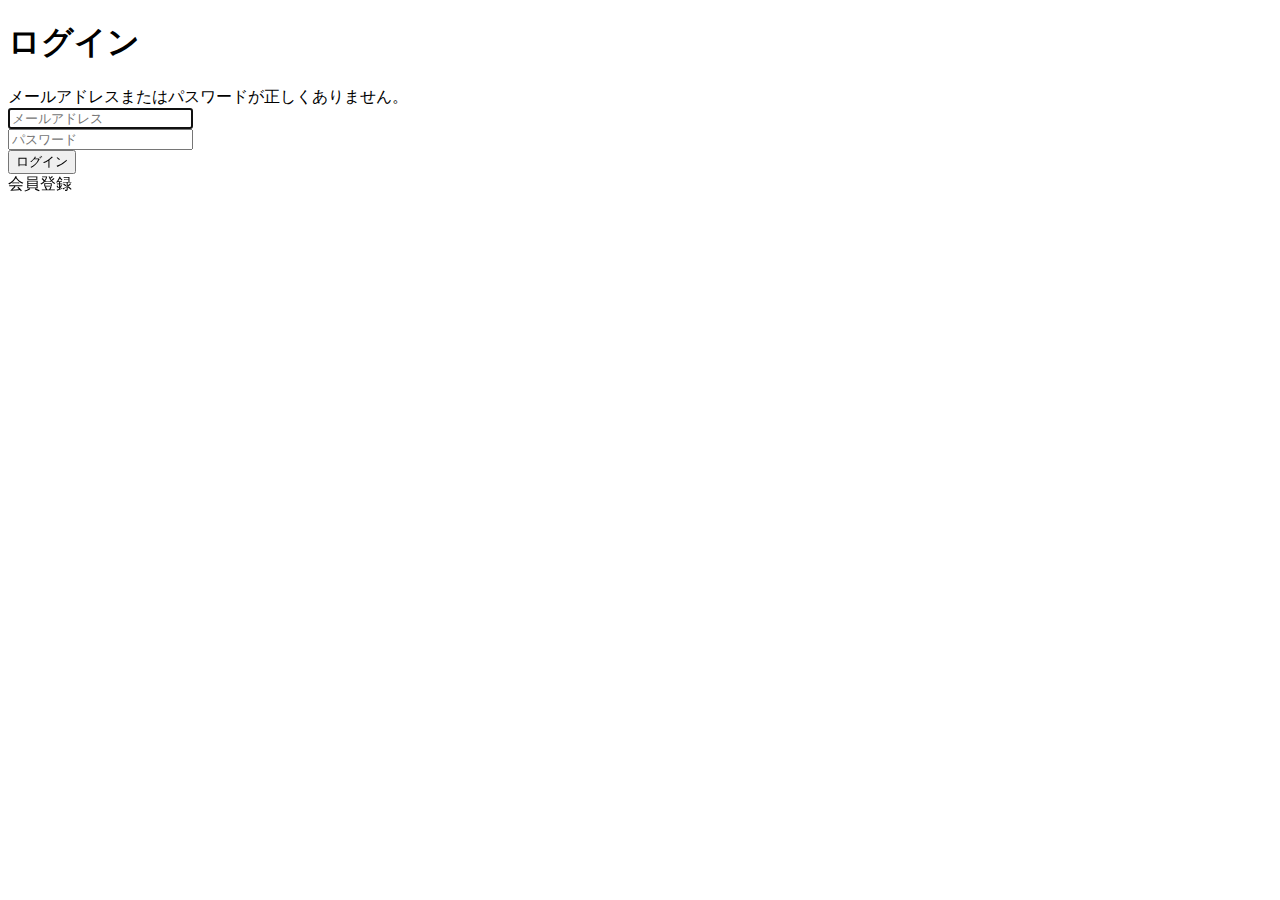
<file: kadai_tutorial_output/templates/auth/login.html>
<!DOCTYPE html>
<html xmlns:th="https://www.thymeleaf.org" xmlns:sec="http://www.thymeleaf.org/extras/spring-security">
     <head>
         <div th:replace="~{fragment :: meta}"></div>   
              
         <div th:replace="~{fragment :: styles}"></div> 
         
         <title>ログイン</title>       
     </head>
     <body>
         <div class="samuraitravel-wrapper">
             <!-- ヘッダー -->
             <div th:replace="~{fragment :: header}"></div>
             
             <main>
                 <div class="container pt-4 pb-5 samuraitravel-container">
                     <div class="row justify-content-center">        
                         <div class="col-xl-3 col-lg-4 col-md-5 col-sm-7">                            
                             <h1 class="mb-4 text-center">ログイン</h1>            
                         
                             <div th:if="${param.error}" class="alert alert-danger">
                                 メールアドレスまたはパスワードが正しくありません。
                             </div>
                             
                             <form th:action="@{/login}" method="post">
                                 <div class="form-group mb-3">
                                     <input type="text" class="form-control" name="username" autocomplete="email" placeholder="メールアドレス" autofocus>
                                 </div>
                                 <div class="form-group mb-3">
                                     <input type="password" class="form-control" name="password" autocomplete="new-password" placeholder="パスワード">
                                 </div>
                                 
                                 <div class="form-group d-flex justify-content-center my-4">
                                     <button type="submit" class="btn text-white shadow-sm w-100 samuraitravel-btn">ログイン</button>
                                 </div>
                             </form>
                             
                             <div class="text-center">
                                 <a th:href="@{/signup}">
                                     会員登録
                                 </a>
                             </div>                                                 
                         </div>
                     </div>
                 </div>             
             </main>
             
             <!-- フッター -->
             <div th:replace="~{fragment :: footer}"></div>
         </div>    
         
         <div th:replace="~{fragment :: scripts}"></div>         
     </body>
 </html>
</file>
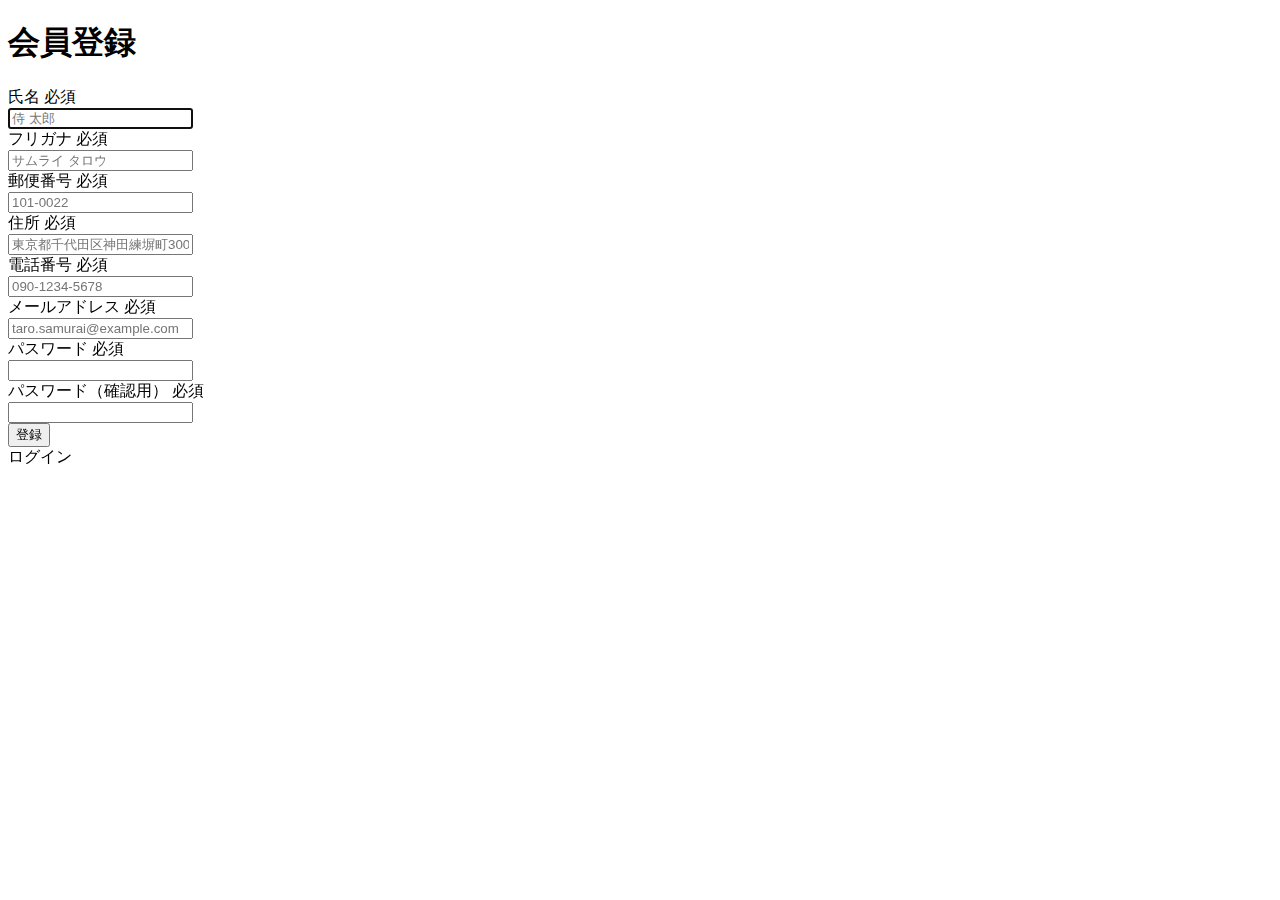
<file: kadai_tutorial_output/templates/auth/signup.html>
<!DOCTYPE html>
 <html xmlns:th="https://www.thymeleaf.org" xmlns:sec="http://www.thymeleaf.org/extras/spring-security">
     <head>
         <div th:replace="~{fragment :: meta}"></div>   
              
         <div th:replace="~{fragment :: styles}"></div> 
         
         <title>会員登録</title>       
     </head>
     <body>
         <div class="samuraitravel-wrapper">
             <!-- ヘッダー -->
             <div th:replace="~{fragment :: header}"></div>
             
             <main>
                 <div class="container pt-4 pb-5 samuraitravel-container">
                     <div class="row justify-content-center">
                         <div class="col-xl-5 col-lg-6 col-md-8">                    
             
                             <h1 class="mb-4 text-center">会員登録</h1>  
                             
                             <form method="post" th:action="@{/signup}" th:object="${signupForm}">
     
                                 <div class="form-group row mb-3">
                                     <div class="col-md-5">
                                         <label for="name" class="col-form-label text-md-left fw-bold">
                                             <div class="d-flex align-items-center">
                                                 <span class="me-1">氏名</span>
                                                 <span class="badge bg-danger">必須</span>
                                             </div>
                                         </label>
                                     </div>
                                     <div class="col-md-7">                                    
                                         <div th:if="${#fields.hasErrors('name')}" class="text-danger small mb-2" th:errors="*{name}"></div>                                    
                                         <input type="text" class="form-control" th:field="*{name}" autocomplete="name" autofocus placeholder="侍 太郎">
                                     </div>
                                 </div>
                                 
                                 <div class="form-group row mb-3">
                                     <div class="col-md-5">
                                         <label for="furigana" class="col-form-label text-md-left fw-bold">
                                             <div class="d-flex align-items-center">
                                                 <span class="me-1">フリガナ</span>
                                                 <span class="badge bg-danger">必須</span>
                                             </div>
                                         </label>
                                     </div>
                                     <div class="col-md-7">                            
                                         <div th:if="${#fields.hasErrors('furigana')}" class="text-danger small mb-2" th:errors="*{furigana}"></div>                                        
                                         <input type="text" class="form-control" th:field="*{furigana}" placeholder="サムライ タロウ">
                                     </div>
                                 </div>
                                                                                                                         
                                 <div class="form-group row mb-3">
                                     <div class="col-md-5">
                                         <label for="postalCode" class="col-form-label text-md-left fw-bold">
                                              <div class="d-flex align-items-center">
                                                  <span class="me-1">郵便番号</span>
                                                  <span class="badge bg-danger">必須</span>
                                              </div>
                                          </label>
                                     </div>
                                     <div class="col-md-7">
                                         <div th:if="${#fields.hasErrors('postalCode')}" class="text-danger small mb-2" th:errors="*{postalCode}"></div>
                                         <input type="text" class="form-control" th:field="*{postalCode}" autocomplete="postal-code" placeholder="101-0022">
                                     </div>
                                 </div>
                                                                                                               
                                 <div class="form-group row mb-3">
                                     <div class="col-md-5">
                                         <label for="address" class="col-form-label text-md-left fw-bold">
                                              <div class="d-flex align-items-center">
                                                  <span class="me-1">住所</span>
                                                  <span class="badge bg-danger">必須</span>
                                              </div>
                                          </label>
                                     </div>
                                     <div class="col-md-7">
                                          <div th:if="${#fields.hasErrors('address')}" class="text-danger small mb-2" th:errors="*{address}"></div>
                                         <input type="text" class="form-control" th:field="*{address}" placeholder="東京都千代田区神田練塀町300番地">  
                                     </div>
                                 </div>                                                                                
                                 
                                 <div class="form-group row mb-3">
                                     <div class="col-md-5">
                                         <label for="phoneNumber" class="col-form-label text-md-left fw-bold">
                                              <div class="d-flex align-items-center">
                                                  <span class="me-1">電話番号</span>
                                                  <span class="badge bg-danger">必須</span>
                                              </div>
                                         </label>
                                     </div>
                                     <div class="col-md-7">
                                          <div th:if="${#fields.hasErrors('phoneNumber')}" class="text-danger small mb-2" th:errors="*{phoneNumber}"></div>
                                         <input type="text" class="form-control" th:field="*{phoneNumber}" autocomplete="tel-national" placeholder="090-1234-5678">                                
                                     </div>
                                 </div>
                                                                                                                         
                                 <div class="form-group row mb-3">
                                     <div class="col-md-5">
                                         <label for="email" class="col-form-label text-md-left fw-bold">
                                             <div class="d-flex align-items-center">
                                                 <span class="me-1">メールアドレス</span>
                                                 <span class="badge bg-danger">必須</span>
                                             </div>
                                         </label>
                                     </div>
                                     <div class="col-md-7">
                                         <div th:if="${#fields.hasErrors('email')}" class="text-danger small mb-2" th:errors="*{email}"></div>
                                         <input type="text" class="form-control" th:field="*{email}" autocomplete="email" placeholder="taro.samurai@example.com">
                                     </div>
                                 </div>
                                                                                                                         
                                 <div class="form-group row mb-3">
                                     <div class="col-md-5">
                                         <label for="password" class="col-form-label text-md-left fw-bold">
                                             <div class="d-flex align-items-center">
                                                 <span class="me-1">パスワード</span>
                                                 <span class="badge bg-danger">必須</span>
                                             </div>
                                         </label>
                                     </div>
                                     <div class="col-md-7">
                                         <div th:if="${#fields.hasErrors('password')}" class="text-danger small mb-2" th:errors="*{password}"></div>
                                         <input type="password" class="form-control" th:field="*{password}" autocomplete="new-password">
                                     </div>
                                 </div>
                                                                                                                     
                                 <div class="form-group row mb-3">
                                     <div class="col-md-5">
                                         <label for="passwordConfirmation" class="col-form-label text-md-left fw-bold">
                                             <div class="d-flex align-items-center">
                                                 <span class="me-1">パスワード（確認用）</span>
                                                 <span class="badge bg-danger">必須</span>
                                             </div>
                                         </label>
                                     </div>
                                     <div class="col-md-7">
                                         <div th:if="${#fields.hasErrors('passwordConfirmation')}" class="text-danger small mb-2" th:errors="*{passwordConfirmation}"></div>
                                         <input type="password" class="form-control" th:field="*{passwordConfirmation}" autocomplete="new-password">
                                     </div>
                                 </div>
                                 
                                 <div class="form-group d-flex justify-content-center my-4">
                                     <button type="submit" class="btn text-white shadow-sm w-50 samuraitravel-btn">登録</button>
                                 </div>
                             </form>
                             
                             <div class="text-center">
                                 <a th:href="@{/login}">ログイン</a>
                             </div>
                         </div>
                     </div>
                 </div>           
             </main>
             
             <!-- フッター -->
             <div th:replace="~{fragment :: footer}"></div>
         </div>    
         
         <div th:replace="~{fragment :: scripts}"></div>         
     </body>
 </html>
</file>
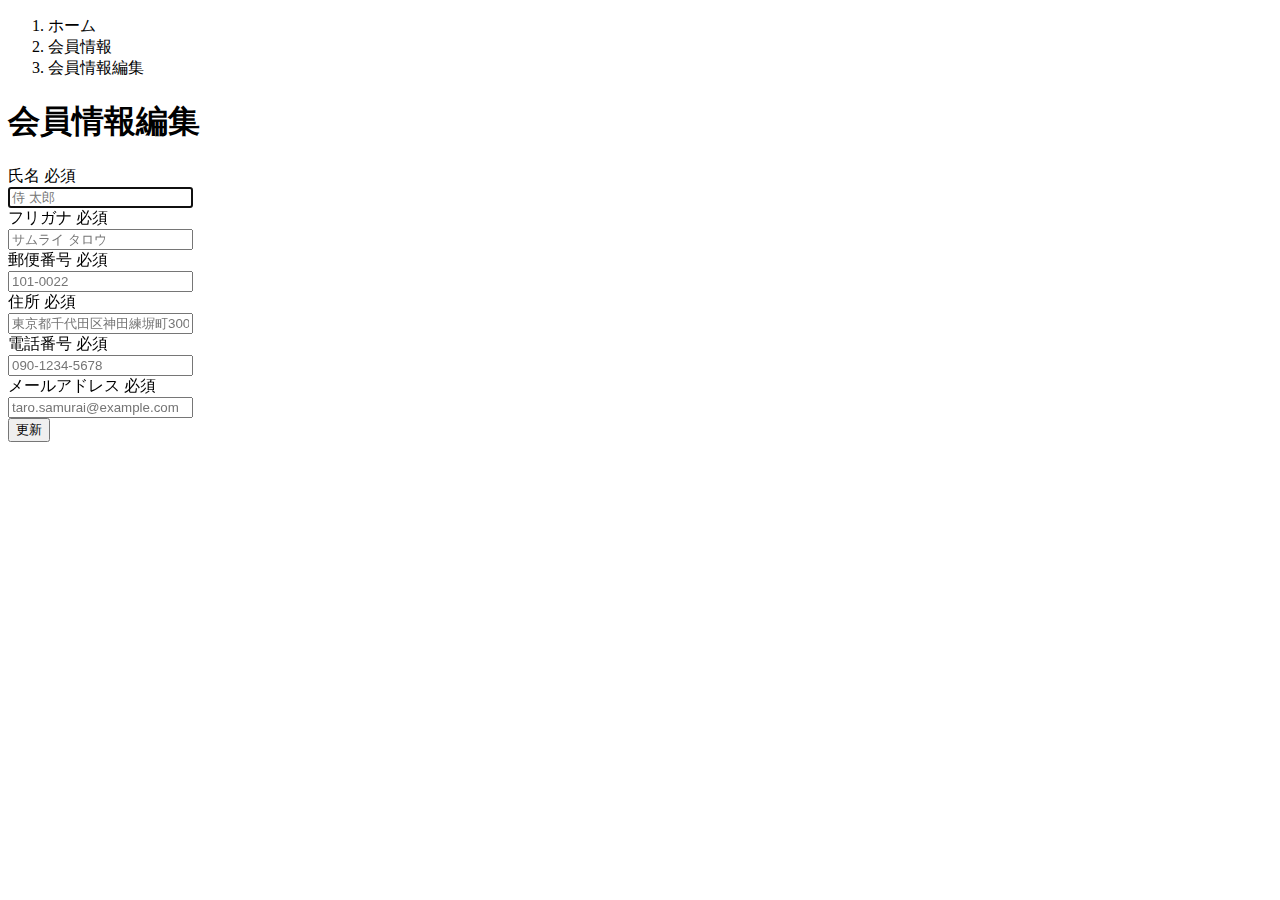
<file: kadai_tutorial_output/templates/user/edit.html>
<!DOCTYPE html>
 <html xmlns:th="https://www.thymeleaf.org" xmlns:sec="http://www.thymeleaf.org/extras/spring-security">    
     <head>
         <div th:replace="~{fragment :: meta}"></div>   
              
         <div th:replace="~{fragment :: styles}"></div>
           
         <title>会員情報編集</title>   
     </head>
     <body>
         <div class="samuraitravel-wrapper">
             <!-- ヘッダー -->
             <div th:replace="~{fragment :: header}"></div>
             
             <main>
                 <div class="container pb-5 samuraitravel-container">
                     <div class="row justify-content-center">
                         <div class="col-xl-5 col-lg-6 col-md-8">
                             <nav class="my-3" style="--bs-breadcrumb-divider: '>';" aria-label="breadcrumb">
                                 <ol class="breadcrumb mb-0"> 
                                     <li class="breadcrumb-item"><a th:href="@{/}">ホーム</a></li>                       
                                     <li class="breadcrumb-item"><a th:href="@{/user}">会員情報</a></li>
                                     <li class="breadcrumb-item active" aria-current="page">会員情報編集</li>
                                 </ol>
                             </nav> 
                             
                             <h1 class="mb-4 text-center">会員情報編集</h1>         
                             
                             <form method="post" th:action="@{/user/update}" th:object="${userEditForm}">
                                 <input type="hidden" th:field="*{id}">
                                 
                                 <div class="form-group row mb-3">
                                     <div class="col-md-5">
                                         <label for="name" class="col-form-label text-md-left fw-bold">
                                             <div class="d-flex align-items-center">
                                                 <span class="me-1">氏名</span>
                                                 <span class="badge bg-danger">必須</span>
                                             </div>
                                         </label>
                                     </div>
                                     <div class="col-md-7">                                    
                                         <div th:if="${#fields.hasErrors('name')}" class="text-danger small mb-2" th:errors="*{name}"></div>                                    
                                         <input type="text" class="form-control" th:field="*{name}" autocomplete="name" autofocus placeholder="侍 太郎">
                                     </div>
                                 </div>
                                 
                                 <div class="form-group row mb-3">
                                     <div class="col-md-5">
                                         <label for="furigana" class="col-form-label text-md-left fw-bold">
                                             <div class="d-flex align-items-center">
                                                 <span class="me-1">フリガナ</span>
                                                 <span class="badge bg-danger">必須</span>
                                             </div>
                                         </label>
                                     </div>
                                     <div class="col-md-7">                            
                                         <div th:if="${#fields.hasErrors('furigana')}" class="text-danger small mb-2" th:errors="*{furigana}"></div>                                        
                                         <input type="text" class="form-control" th:field="*{furigana}" placeholder="サムライ タロウ">
                                     </div>
                                 </div>
                                                                                                                         
                                 <div class="form-group row mb-3">
                                     <div class="col-md-5">
                                         <label for="postalCode" class="col-form-label text-md-left fw-bold">
                                              <div class="d-flex align-items-center">
                                                  <span class="me-1">郵便番号</span>
                                                  <span class="badge bg-danger">必須</span>
                                              </div>
                                          </label>
                                     </div>
                                     <div class="col-md-7">
                                         <div th:if="${#fields.hasErrors('postalCode')}" class="text-danger small mb-2" th:errors="*{postalCode}"></div>
                                         <input type="text" class="form-control" th:field="*{postalCode}" autocomplete="postal-code" placeholder="101-0022">
                                     </div>
                                 </div>
                                                                                                               
                                 <div class="form-group row mb-3">
                                     <div class="col-md-5">
                                         <label for="address" class="col-form-label text-md-left fw-bold">
                                              <div class="d-flex align-items-center">
                                                  <span class="me-1">住所</span>
                                                  <span class="badge bg-danger">必須</span>
                                              </div>
                                          </label>
                                     </div>
                                     <div class="col-md-7">
                                          <div th:if="${#fields.hasErrors('address')}"  class="text-danger small mb-2" th:errors="*{address}"></div>
                                         <input type="text" class="form-control" th:field="*{address}" placeholder="東京都千代田区神田練塀町300番地">  
                                     </div>
                                 </div>                                                                                
                                 
                                 <div class="form-group row mb-3">
                                     <div class="col-md-5">
                                         <label for="phoneNumber" class="col-form-label text-md-left fw-bold">
                                              <div class="d-flex align-items-center">
                                                  <span class="me-1">電話番号</span>
                                                  <span class="badge bg-danger">必須</span>
                                              </div>
                                         </label>
                                     </div>
                                     <div class="col-md-7">
                                          <div th:if="${#fields.hasErrors('phoneNumber')}" class="text-danger small mb-2" th:errors="*{phoneNumber}"></div>
                                         <input type="text" class="form-control" th:field="*{phoneNumber}" autocomplete="tel-national" placeholder="090-1234-5678">                                
                                     </div>
                                 </div>
                                                                                                                         
                                 <div class="form-group row mb-3">
                                     <div class="col-md-5">
                                         <label for="email" class="col-form-label text-md-left fw-bold">
                                             <div class="d-flex align-items-center">
                                                 <span class="me-1">メールアドレス</span>
                                                 <span class="badge bg-danger">必須</span>
                                             </div>
                                         </label>
                                     </div>
                                     <div class="col-md-7">
                                         <div th:if="${#fields.hasErrors('email')}" class="text-danger small mb-2" th:errors="*{email}"></div>
                                         <input type="text" class="form-control" th:field="*{email}" autocomplete="email" placeholder="taro.samurai@example.com">
                                     </div>
                                 </div>
                                                                                                                         
                                 
                                 <div class="form-group d-flex justify-content-center my-4">
                                     <button type="submit" class="btn text-white shadow-sm w-50 samuraitravel-btn">更新</button>
                                 </div>
                             </form>                                                                         
                         </div>
                     </div>
                 </div>
             </main>
             
             <!-- フッター -->
             <div th:replace="~{fragment :: footer}"></div>
         </div>    
         
         <div th:replace="~{fragment :: scripts}"></div>  
   </body>
 </html>
</file>
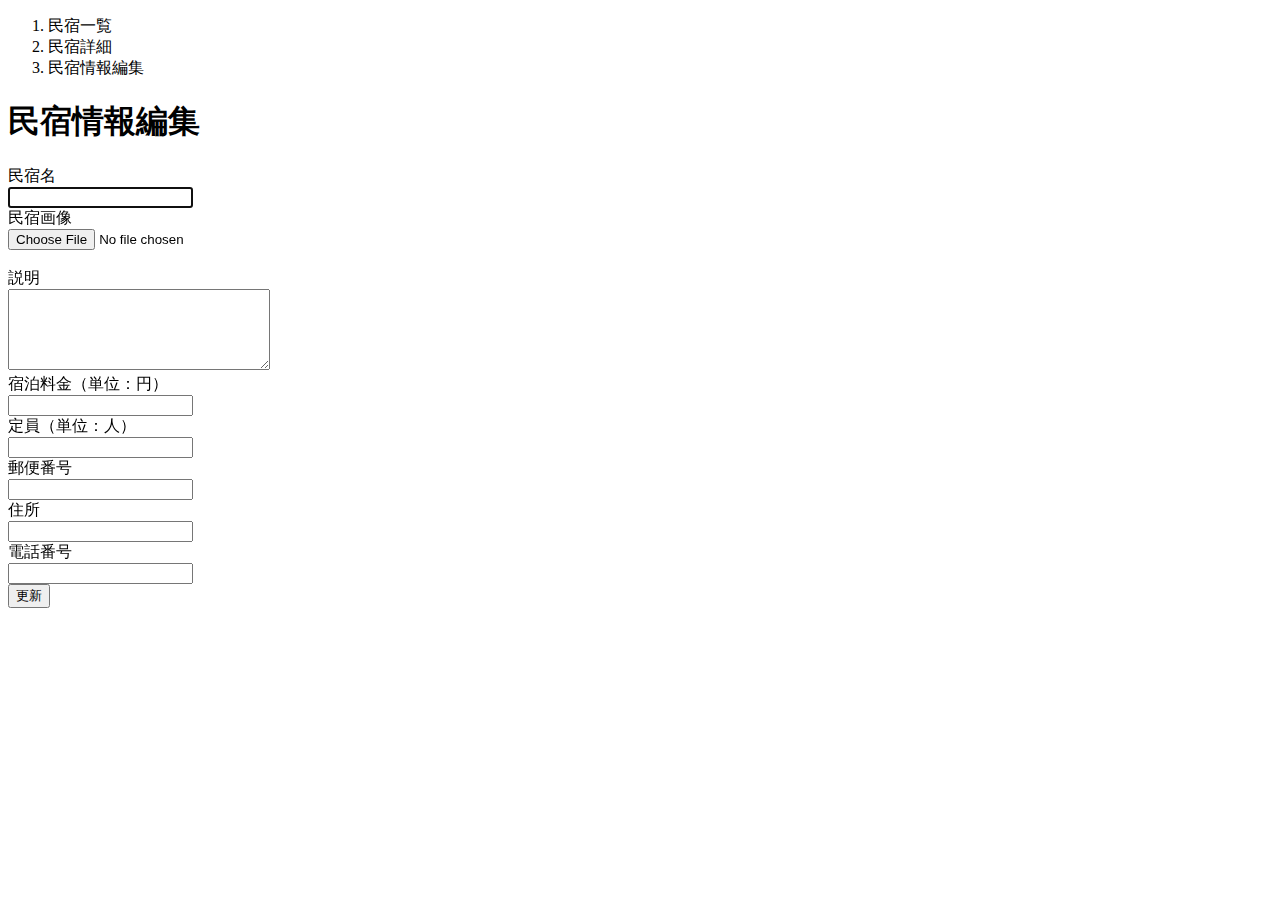
<file: kadai_tutorial_output/templates/admin/houses/edit.html>
<!DOCTYPE html>
 <html xmlns:th="https://www.thymeleaf.org" xmlns:sec="http://www.thymeleaf.org/extras/spring-security">
     <head>
         <div th:replace="~{fragment :: meta}"></div>   
              
         <div th:replace="~{fragment :: styles}"></div>
         
         <title>民宿情報編集</title>       
     </head>
     <body>
         <div class="samuraitravel-wrapper">
             <!-- ヘッダー -->
             <div th:replace="~{fragment :: header}"></div>
             
             <main>
                 <div class="container pt-4 pb-5 samuraitravel-container">
                     <div class="row justify-content-center">
                         <div class="col-xl-5 col-lg-6 col-md-8">
                             <nav class="mb-4" style="--bs-breadcrumb-divider: '>';" aria-label="breadcrumb">
                                 <ol class="breadcrumb mb-0"> 
                                     <li class="breadcrumb-item"><a th:href="@{/admin/houses}">民宿一覧</a></li>  
                                     <li class="breadcrumb-item"><a th:href="@{/admin/houses/__${houseEditForm.getId()}__}">民宿詳細</a></li>                                                           
                                     <li class="breadcrumb-item active" aria-current="page">民宿情報編集</li>
                                 </ol>
                             </nav> 
                             
                             <h1 class="mb-4 text-center">民宿情報編集</h1>         
                             
                             <form method="post" th:action="@{/admin/houses/__${houseEditForm.getId()}__/update}" th:object="${houseEditForm}" enctype="multipart/form-data">   
                                 <input type="hidden" th:field="*{id}">
                                                                                          
                                 <div class="form-group row mb-3">
                                     <div class="col-md-4">
                                         <label for="name" class="col-form-label text-md-left fw-bold">民宿名</label>
                                     </div>
                                     <div class="col-md-8">                                    
                                         <div th:if="${#fields.hasErrors('name')}" class="text-danger small mb-2" th:errors="*{name}"></div>                                    
                                         <input type="text" class="form-control" th:field="*{name}" autofocus>
                                     </div>
                                 </div>
                                 
                                 <div class="form-group row mb-3">
                                     <div class="col-md-4">
                                         <label for="imageFile" class="col-form-label text-md-left fw-bold">民宿画像</label>
                                     </div>                                    
                                     <div class="col-md-8">
                                         <div th:if="${#fields.hasErrors('imageFile')}" class="text-danger small mb-2" th:errors="*{imageFile}"></div>  
                                         <input type="file" class="form-control" th:field="*{imageFile}">
                                     </div>
                                 </div>   
                                 
                                 <!-- 選択された画像の表示場所 -->
                                 <div th:if="${imageName}" class="row" id="imagePreview"><img th:src="@{/storage/__${imageName}__}" class="mb-3"></div>
                                 <div th:unless="${imageName}" class="row" id="imagePreview"></div>                                 
                                 
                                 <div class="form-group row mb-3">
                                     <div class="col-md-4">
                                         <label for="description" class="col-form-label text-md-left fw-bold">説明</label>
                                     </div>
                                     <div class="col-md-8">                            
                                         <div th:if="${#fields.hasErrors('description')}" class="text-danger small mb-2" th:errors="*{description}"></div>                                        
                                         <textarea class="form-control" th:field="*{description}" cols="30" rows="5"></textarea>
                                     </div>
                                 </div>
                                 
                                 <div class="form-group row mb-3">
                                     <div class="col-md-4">
                                         <label for="price" class="col-form-label text-md-left fw-bold">宿泊料金（単位：円）</label>
                                     </div> 
                                     <div class="col-md-8">
                                         <div th:if="${#fields.hasErrors('price')}" class="text-danger small mb-2" th:errors="*{price}"></div>
                                         <input type="number" class="form-control" th:field="*{price}">                                
                                     </div>                                    
                                 </div> 
                                 
                                 <div class="form-group row mb-3">
                                     <div class="col-md-4">
                                         <label for="capacity" class="col-form-label text-md-left fw-bold">定員（単位：人）</label>
                                     </div> 
                                     <div class="col-md-8">
                                         <div th:if="${#fields.hasErrors('capacity')}" class="text-danger small mb-2" th:errors="*{capacity}"></div>
                                         <input type="number" class="form-control" th:field="*{capacity}">                                
                                     </div>                                    
                                 </div>                                                                
                                                                                                                         
                                 <div class="form-group row mb-3">
                                     <div class="col-md-4">
                                         <label for="postalCode" class="col-form-label text-md-left fw-bold">郵便番号</label>
                                     </div>
                                     <div class="col-md-8">
                                         <div th:if="${#fields.hasErrors('postalCode')}" class="text-danger small mb-2" th:errors="*{postalCode}"></div>
                                         <input type="text" class="form-control" th:field="*{postalCode}">
                                     </div>
                                 </div>
                                                                                                               
                                 <div class="form-group row mb-3">
                                     <div class="col-md-4">
                                         <label for="address" class="col-form-label text-md-left fw-bold">住所</label>
                                     </div>
                                     <div class="col-md-8">
                                         <div th:if="${#fields.hasErrors('address')}" class="text-danger small mb-2" th:errors="*{address}"></div>
                                         <input type="text" class="form-control" th:field="*{address}">  
                                     </div>
                                 </div>                                                                                
                                 
                                 <div class="form-group row mb-3">
                                     <div class="col-md-4">
                                         <label for="phoneNumber" class="col-form-label text-md-left fw-bold">電話番号</label>
                                     </div>
                                     <div class="col-md-8">
                                         <div th:if="${#fields.hasErrors('phoneNumber')}" class="text-danger small mb-2" th:errors="*{phoneNumber}"></div>
                                         <input type="text" class="form-control" th:field="*{phoneNumber}">                                
                                     </div>
                                 </div>
                                                                                                                         
                                 
                                 <div class="form-group d-flex justify-content-center my-4">
                                     <button type="submit" class="btn text-white shadow-sm w-50 samuraitravel-btn">更新</button>
                                 </div>
                             </form>                                                                         
                         </div>
                     </div>
                 </div>                 
             </main>
             
             <!-- フッター -->
             <div th:replace="~{fragment :: footer}"></div>
         </div>    
         
         <div th:replace="~{fragment :: scripts}"></div>  
         <script th:src="@{/js/preview.js}"></script>     
     </body>
 </html>
</file>
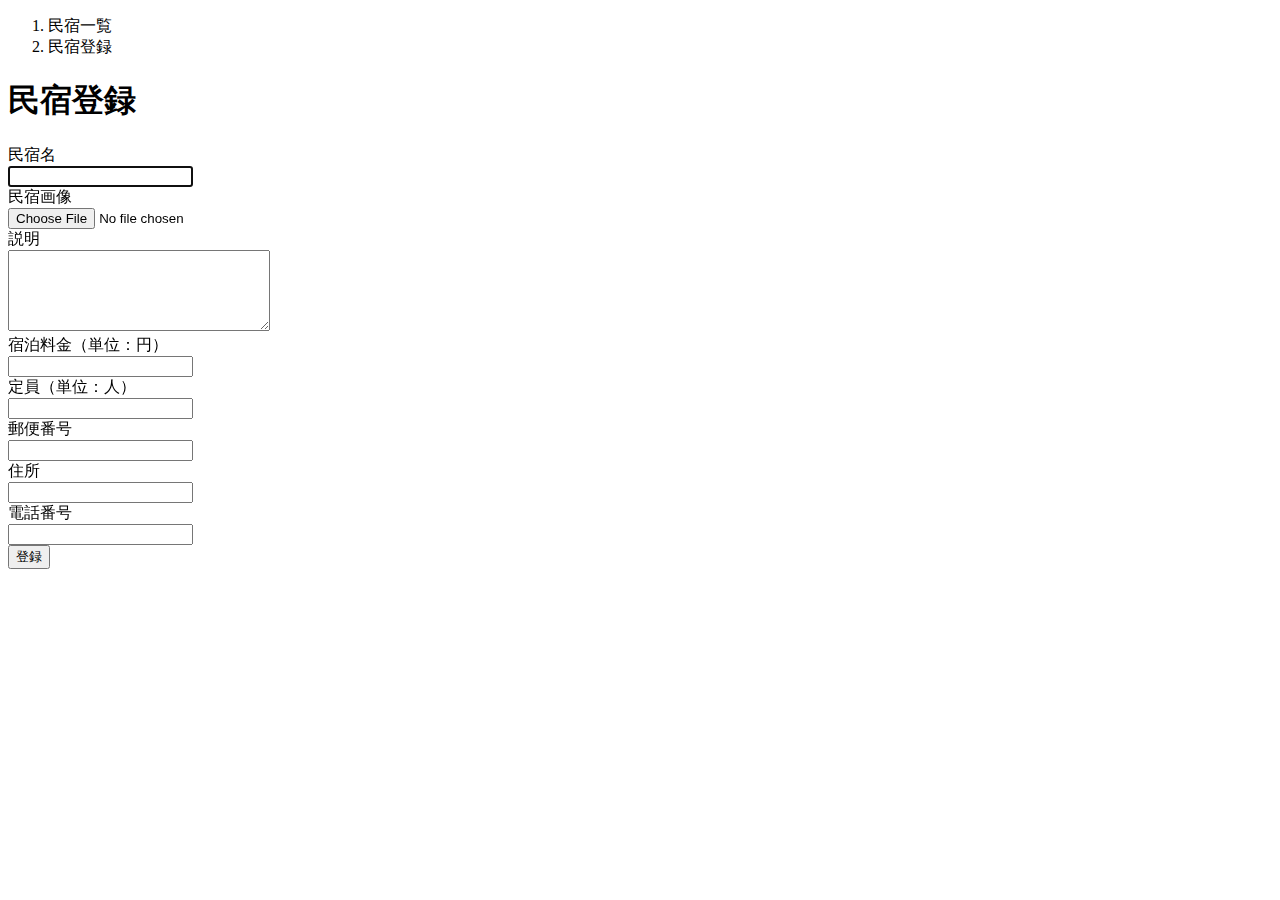
<file: kadai_tutorial_output/templates/admin/houses/register.html>
<!DOCTYPE html>
 <html xmlns:th="https://www.thymeleaf.org" xmlns:sec="http://www.thymeleaf.org/extras/spring-security">
     <head>
         <div th:replace="~{fragment :: meta}"></div>   
              
         <div th:replace="~{fragment :: styles}"></div>
         
         <title>民宿登録</title>       
     </head>
     <body>
         <div class="samuraitravel-wrapper">
             <!-- ヘッダー -->
             <div th:replace="~{fragment :: header}"></div>
             
             <main>
                 <div class="container pt-4 pb-5 samuraitravel-container">
                     <div class="row justify-content-center">
                         <div class="col-xl-5 col-lg-6 col-md-8">
                             <nav class="mb-4" style="--bs-breadcrumb-divider: '>';" aria-label="breadcrumb">
                                 <ol class="breadcrumb mb-0"> 
                                     <li class="breadcrumb-item"><a th:href="@{/admin/houses}">民宿一覧</a></li>                                                           
                                     <li class="breadcrumb-item active" aria-current="page">民宿登録</li>
                                 </ol>
                             </nav> 
                             
                             <h1 class="mb-4 text-center">民宿登録</h1>         
                             
                             <form method="post" th:action="@{/admin/houses/create}" th:object="${houseRegisterForm}" enctype="multipart/form-data">                                                            
                                 <div class="form-group row mb-3">
                                     <div class="col-md-4">
                                         <label for="name" class="col-form-label text-md-left fw-bold">民宿名</label>
                                     </div>
                                     <div class="col-md-8">                                    
                                         <div th:if="${#fields.hasErrors('name')}" class="text-danger small mb-2" th:errors="*{name}"></div>                                    
                                         <input type="text" class="form-control" th:field="*{name}" autofocus>
                                     </div>
                                 </div>
                                 
                                 <div class="form-group row mb-3">
                                     <div class="col-md-4">
                                         <label for="imageFile" class="col-form-label text-md-left fw-bold">民宿画像</label>
                                     </div>                                    
                                     <div class="col-md-8">
                                         <div th:if="${#fields.hasErrors('imageFile')}" class="text-danger small mb-2" th:errors="*{imageFile}"></div>  
                                         <input type="file" class="form-control" th:field="*{imageFile}">
                                     </div>
                                 </div>   
                                 
                                 <!-- 選択された画像の表示場所 -->
                                 <div class="row" id="imagePreview"></div>                                 
                                 
                                 <div class="form-group row mb-3">
                                     <div class="col-md-4">
                                         <label for="description" class="col-form-label text-md-left fw-bold">説明</label>
                                     </div>
                                     <div class="col-md-8">                            
                                         <div th:if="${#fields.hasErrors('description')}" class="text-danger small mb-2" th:errors="*{description}"></div>                                        
                                         <textarea class="form-control" th:field="*{description}" cols="30" rows="5"></textarea>
                                     </div>
                                 </div>
                                 
                                 <div class="form-group row mb-3">
                                     <div class="col-md-4">
                                         <label for="price" class="col-form-label text-md-left fw-bold">宿泊料金（単位：円）</label>
                                     </div> 
                                     <div class="col-md-8">
                                         <div th:if="${#fields.hasErrors('price')}" class="text-danger small mb-2" th:errors="*{price}"></div>
                                         <input type="number" class="form-control" th:field="*{price}">                                
                                     </div>                                    
                                 </div>
                                 
                                 <div class="form-group row mb-3">
                                     <div class="col-md-4">
                                         <label for="capacity" class="col-form-label text-md-left fw-bold">定員（単位：人）</label>
                                     </div> 
                                     <div class="col-md-8">
                                         <div th:if="${#fields.hasErrors('capacity')}" class="text-danger small mb-2" th:errors="*{capacity}"></div>
                                         <input type="number" class="form-control" th:field="*{capacity}">                                
                                     </div>                                    
                                 </div>                                                                
                                                                                                                         
                                 <div class="form-group row mb-3">
                                     <div class="col-md-4">
                                         <label for="postalCode" class="col-form-label text-md-left fw-bold">郵便番号</label>
                                     </div>
                                     <div class="col-md-8">
                                         <div th:if="${#fields.hasErrors('postalCode')}" class="text-danger small mb-2" th:errors="*{postalCode}"></div>
                                         <input type="text" class="form-control" th:field="*{postalCode}">
                                     </div>
                                 </div>
                                                                                                               
                                 <div class="form-group row mb-3">
                                     <div class="col-md-4">
                                         <label for="address" class="col-form-label text-md-left fw-bold">住所</label>
                                     </div>
                                     <div class="col-md-8">
                                         <div th:if="${#fields.hasErrors('address')}" class="text-danger small mb-2" th:errors="*{address}"></div>
                                         <input type="text" class="form-control" th:field="*{address}">  
                                     </div>
                                 </div>                                                                                
                                 
                                 <div class="form-group row mb-3">
                                     <div class="col-md-4">
                                         <label for="phoneNumber" class="col-form-label text-md-left fw-bold">電話番号</label>
                                     </div>
                                     <div class="col-md-8">
                                         <div th:if="${#fields.hasErrors('phoneNumber')}" class="text-danger small mb-2" th:errors="*{phoneNumber}"></div>
                                         <input type="text" class="form-control" th:field="*{phoneNumber}">                                
                                     </div>
                                 </div>
                                                                                                                         
                                 
                                 <div class="form-group d-flex justify-content-center my-4">
                                     <button type="submit" class="btn text-white shadow-sm w-50 samuraitravel-btn">登録</button>
                                 </div>
                             </form>                                                                         
                         </div>
                     </div>
                 </div>                
             </main>
             
             <!-- フッター -->
             <div th:replace="~{fragment :: footer}"></div>
         </div>    
         
         <div th:replace="~{fragment :: scripts}"></div>  
         <script th:src="@{/js/preview.js}"></script>     
     </body>
 </html>
</file>
